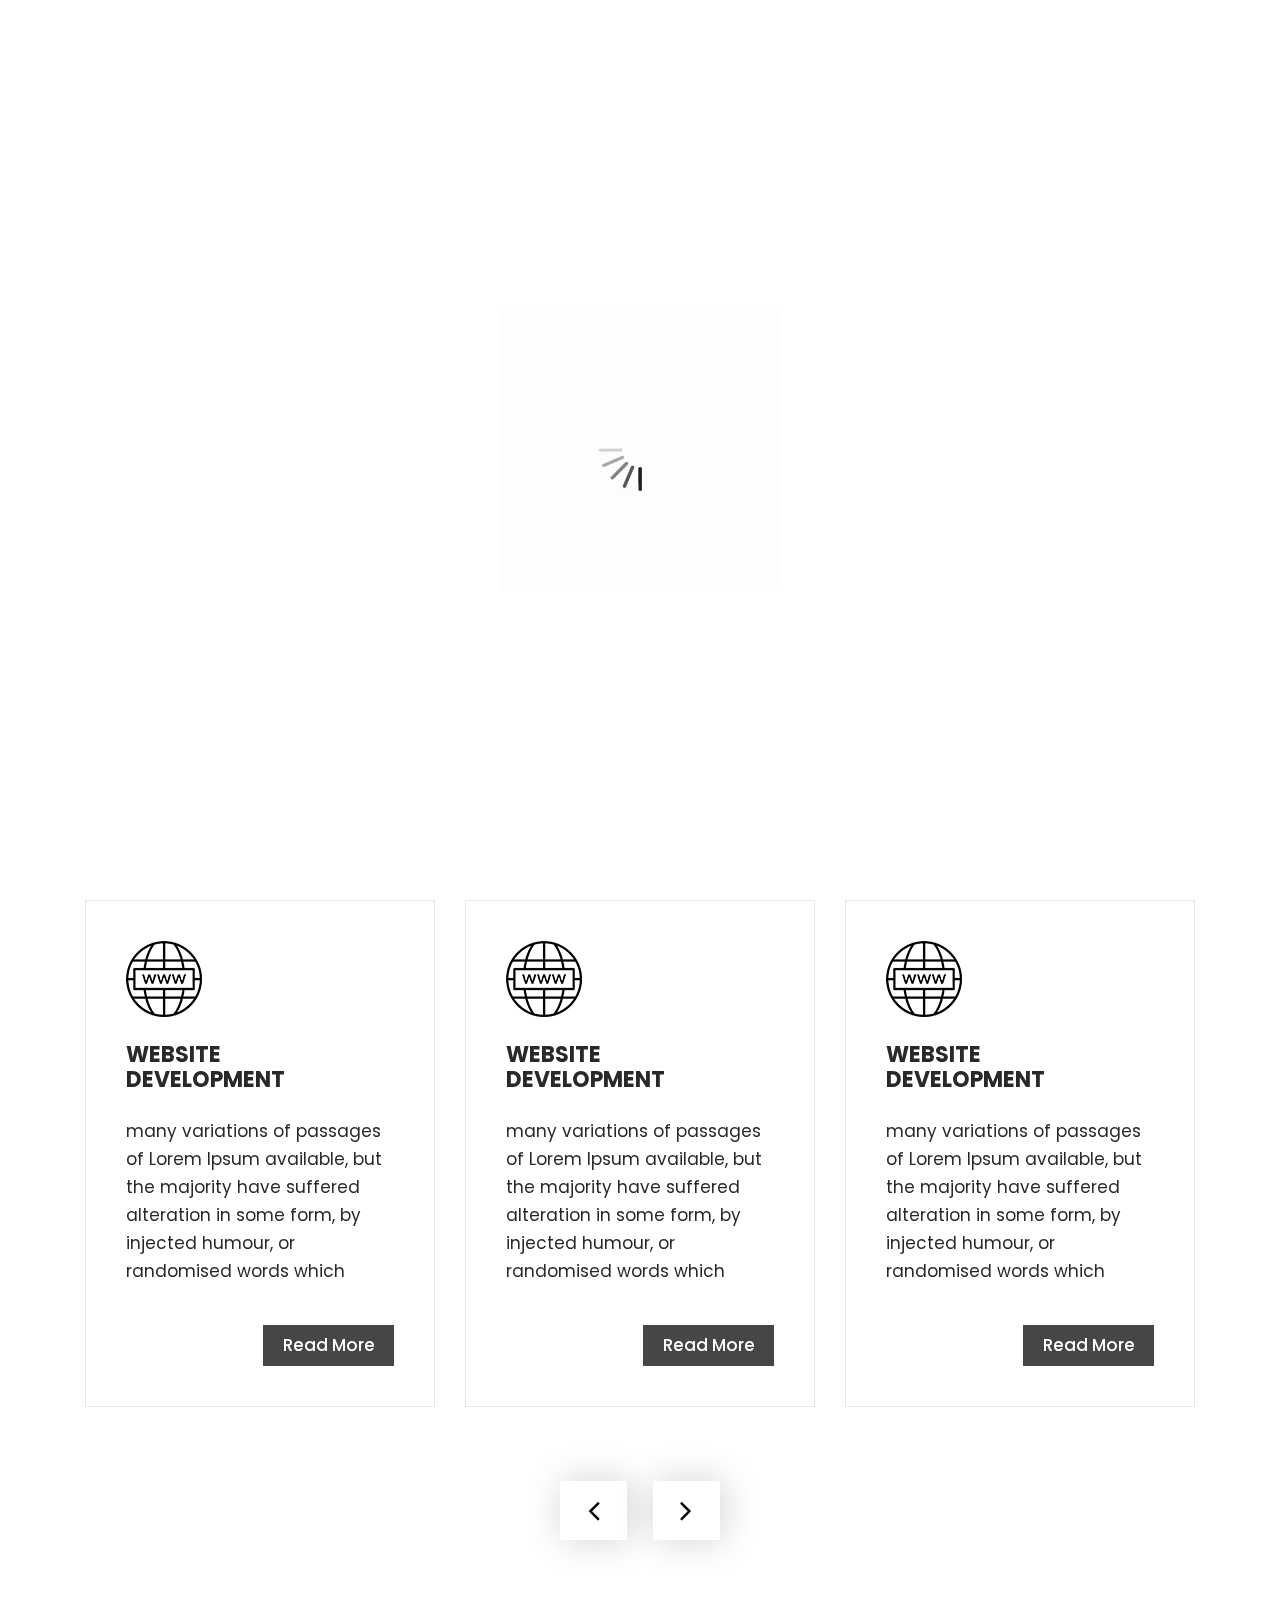
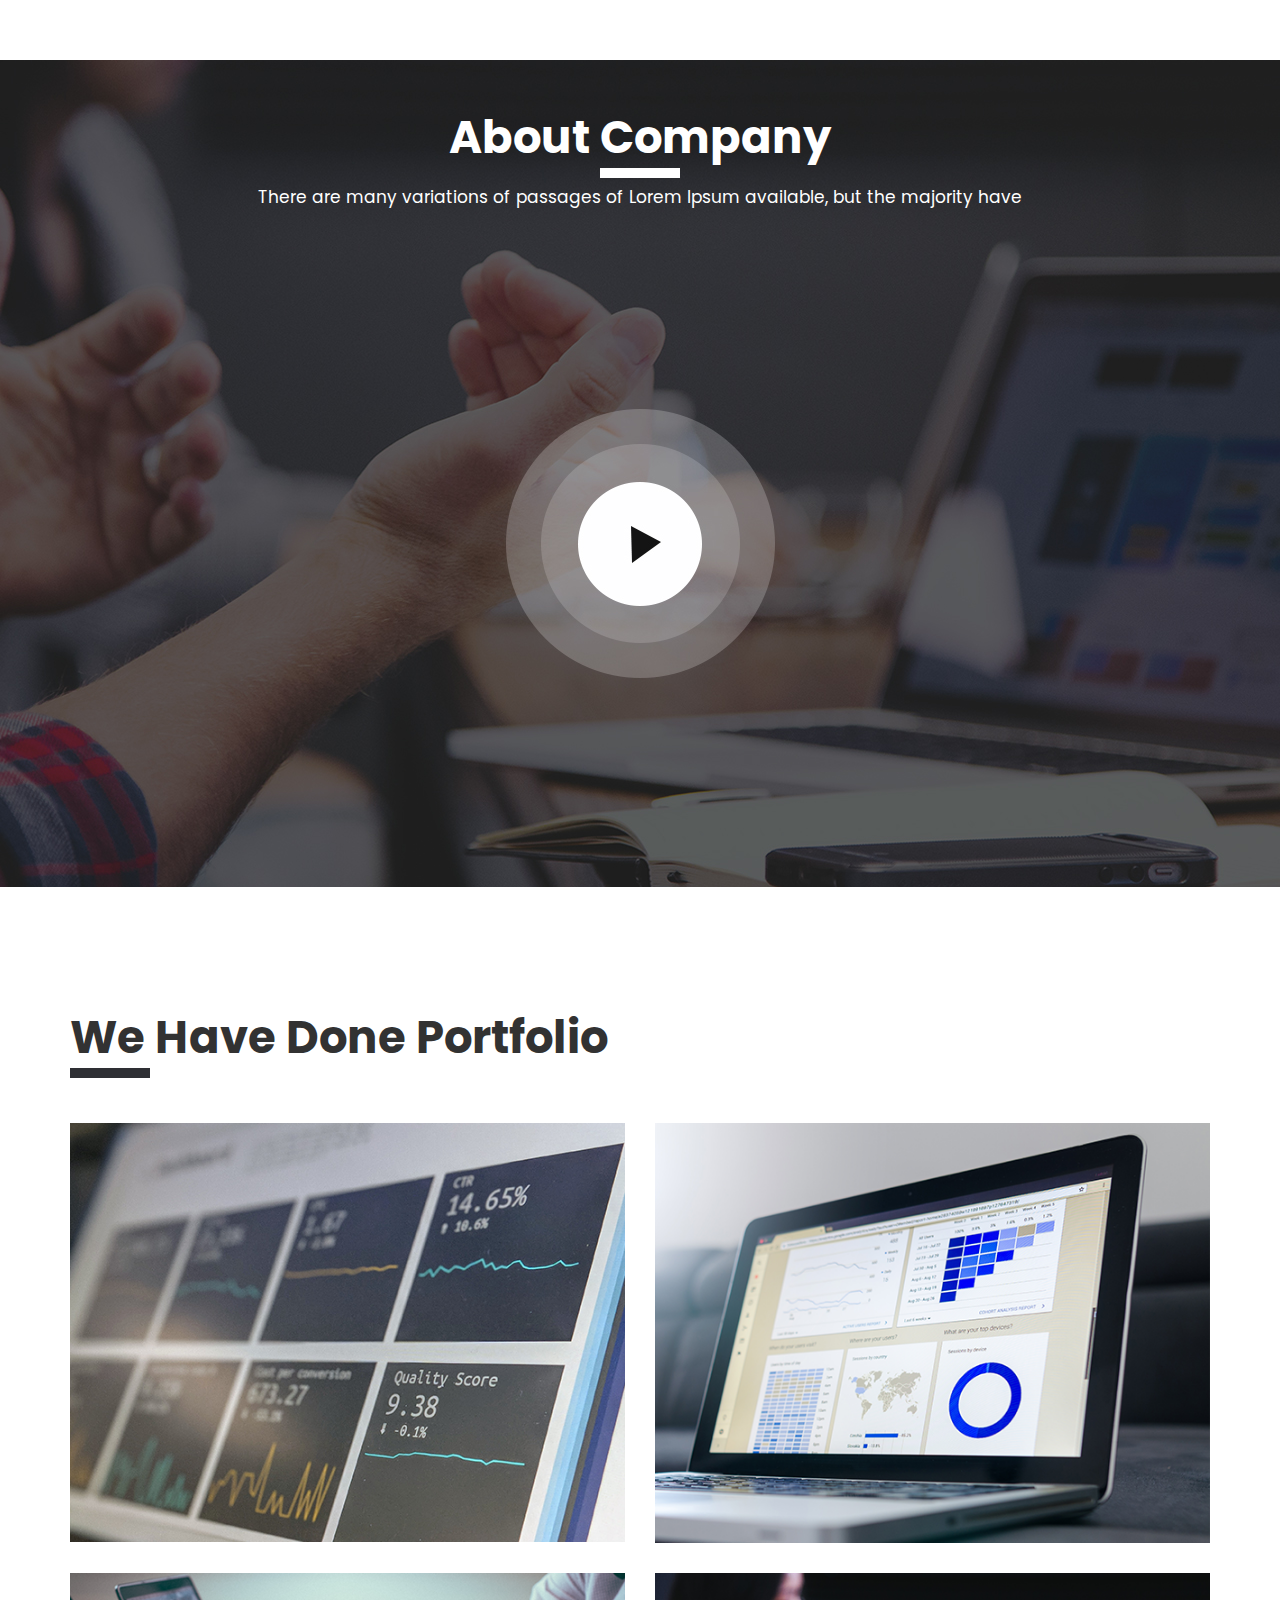
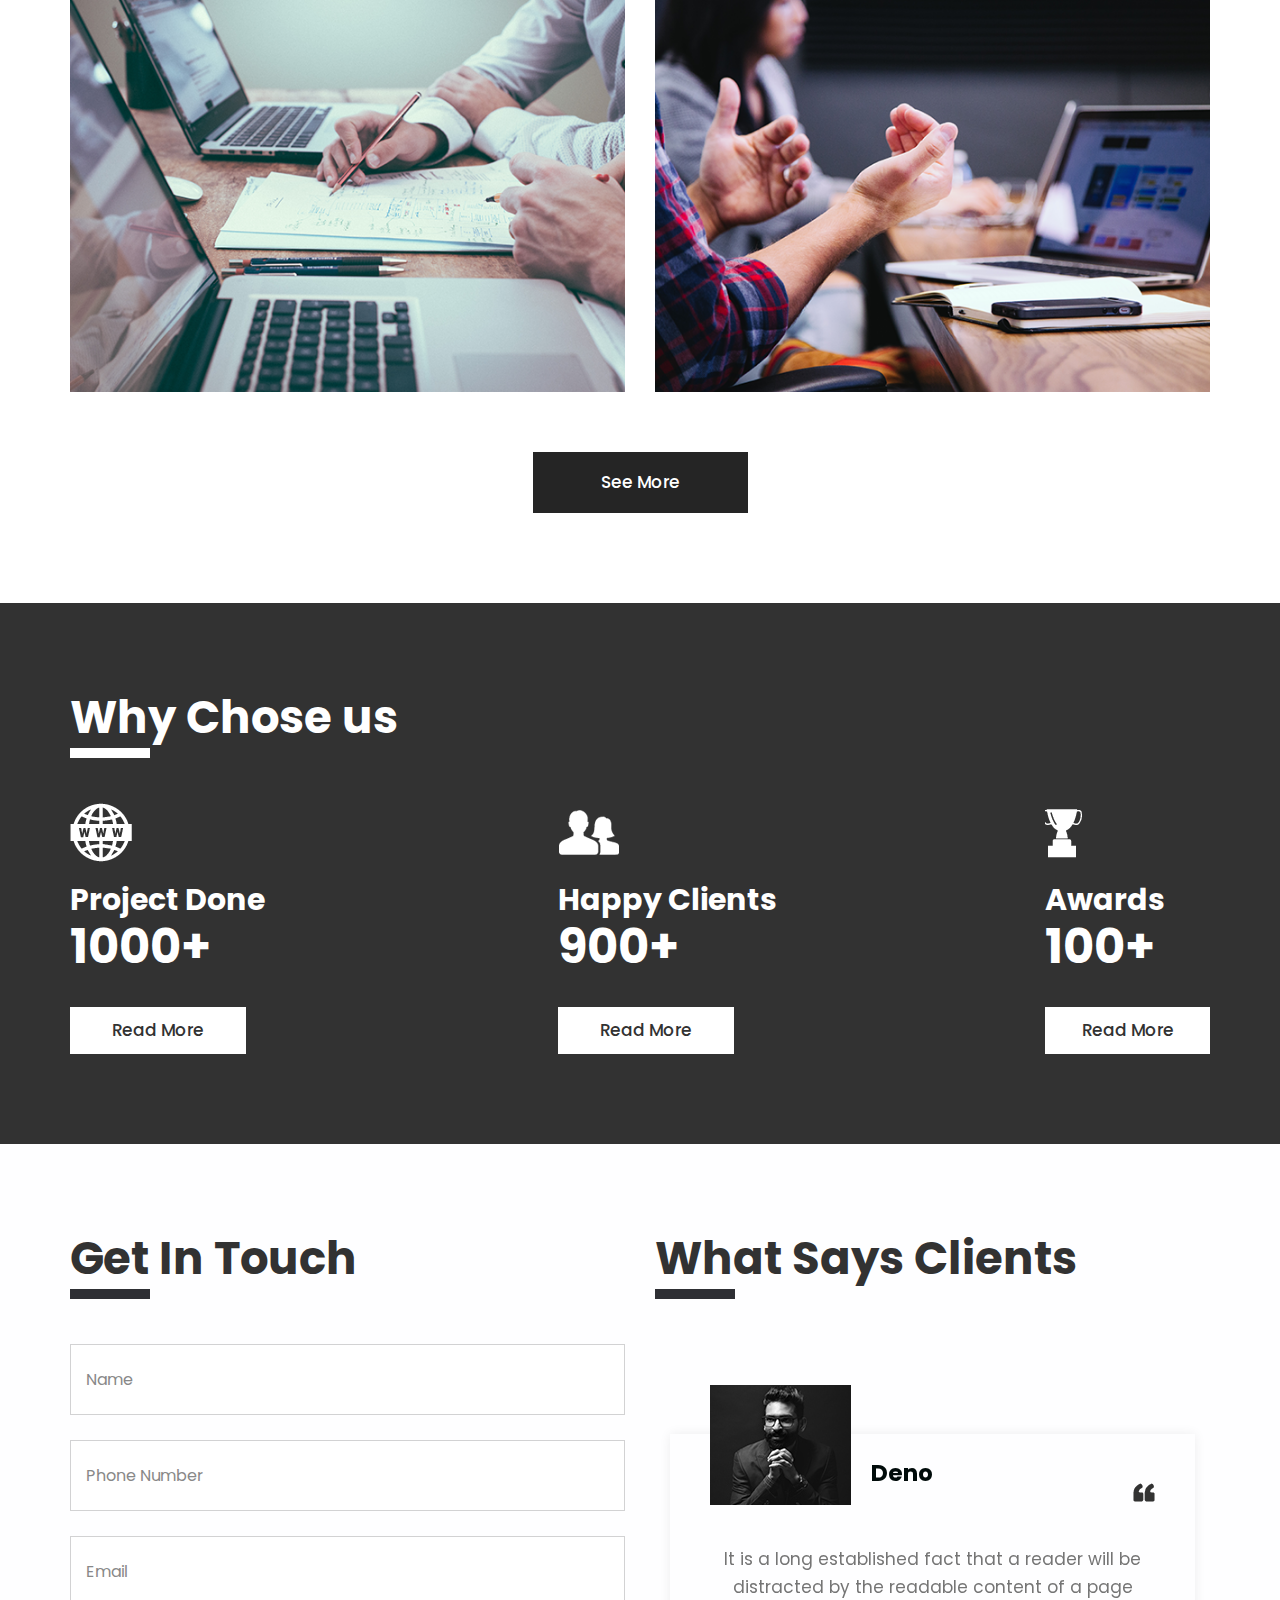
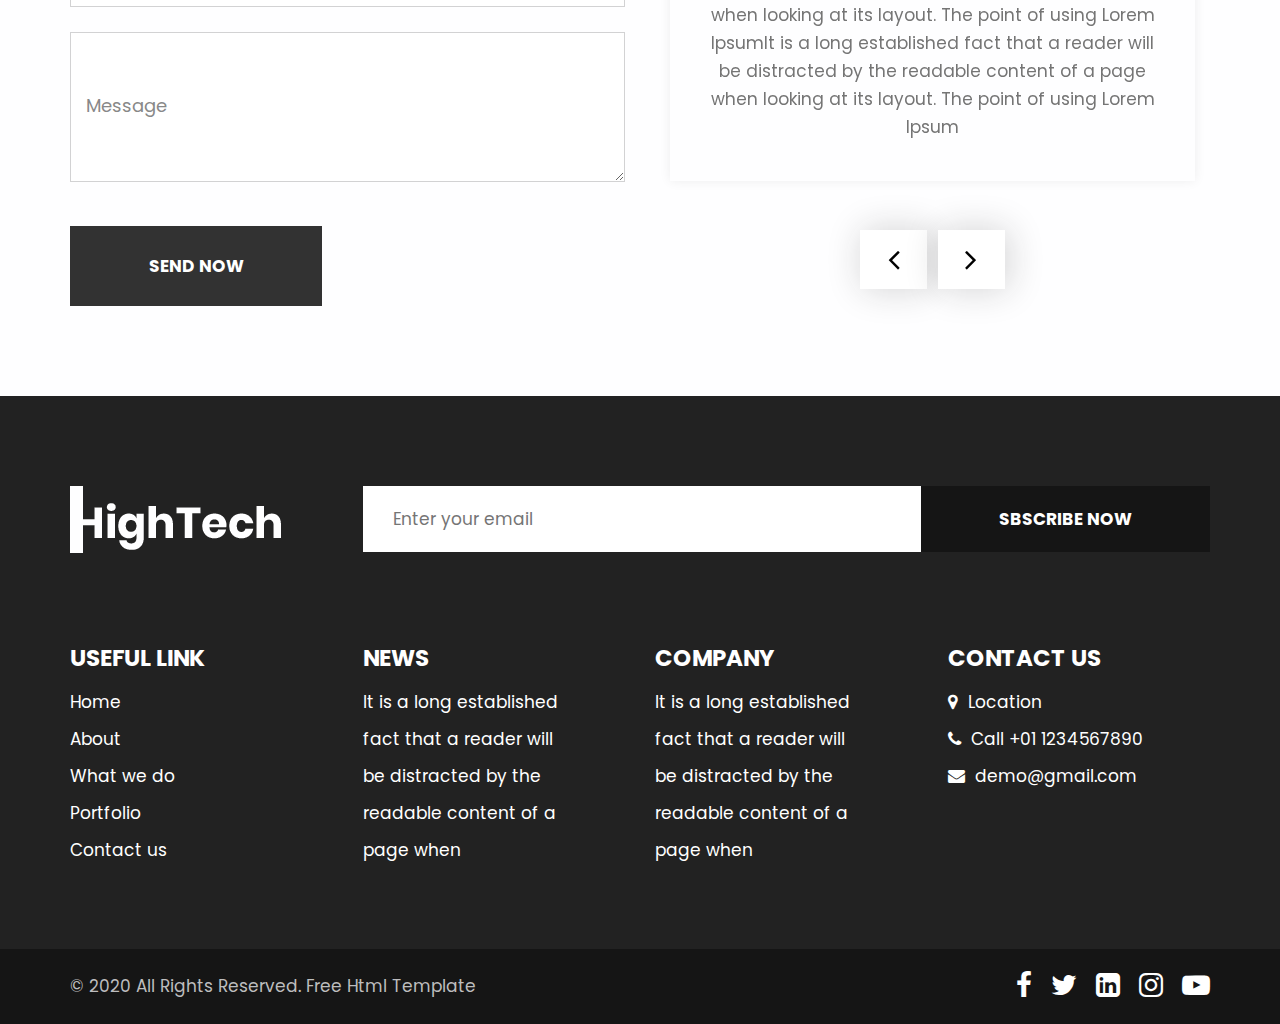
<file: index.html>
<!DOCTYPE html>
<html lang="en">
   <head>
      <!-- basic -->
      <meta charset="utf-8">
      <meta http-equiv="X-UA-Compatible" content="IE=edge">
      <!-- mobile metas -->
      <meta name="viewport" content="width=device-width, initial-scale=1">
      <meta name="viewport" content="initial-scale=1, maximum-scale=1">
      <!-- site metas -->
      <title>hightech</title>
      <meta name="keywords" content="">
      <meta name="description" content="">
      <meta name="author" content="">
      <!-- bootstrap css -->
      <link rel="stylesheet" href="css/bootstrap.min.css">
      <!-- style css -->
      <link rel="stylesheet" href="css/style.css">
      <!-- responsive-->
      <link rel="stylesheet" href="css/responsive.css">
      <!-- awesome fontfamily -->
      <link rel="stylesheet" href="https://cdnjs.cloudflare.com/ajax/libs/font-awesome/4.7.0/css/font-awesome.min.css">
      <!--[if lt IE 9]>
      <script src="https://oss.maxcdn.com/html5shiv/3.7.3/html5shiv.min.js"></script>
      <script src="https://oss.maxcdn.com/respond/1.4.2/respond.min.js"></script><![endif]-->
   </head>
   <!-- body -->
   <body class="main-layout">
      <!-- loader  -->
      <div class="loader_bg">
         <div class="loader"><img src="images/loading.gif" alt="" /></div>
      </div>
      <!-- end loader -->
      <!-- header -->
      <header>
         <div class="header">
            <div class="container-fluid">
               <div class="row d_flex">
                  <div class=" col-md-2 col-sm-3 col logo_section">
                     <div class="full">
                        <div class="center-desk">
                           <div class="logo">
                              <a href="index.html"><img src="images/logo.png" alt="#" /></a>
                           </div>
                        </div>
                     </div>
                  </div>
                  <div class="col-md-8 col-sm-9">
                     <nav class="navigation navbar navbar-expand-md navbar-dark ">
                        <button class="navbar-toggler" type="button" data-toggle="collapse" data-target="#navbarsExample04" aria-controls="navbarsExample04" aria-expanded="false" aria-label="Toggle navigation">
                        <span class="navbar-toggler-icon"></span>
                        </button>
                        <div class="collapse navbar-collapse" id="navbarsExample04">
                           <ul class="navbar-nav mr-auto">
                              <li class="nav-item active">
                                 <a class="nav-link" href="index.html">Home</a>
                              </li>
                              <li class="nav-item">
                                 <a class="nav-link" href="about.html">About</a>
                              </li>
                              <li class="nav-item">
                                 <a class="nav-link" href="we_do.html">What we do</a>
                              </li>
                              <li class="nav-item">
                                 <a class="nav-link" href="portfolio.html">Portfolio </a>
                              </li>
                              <li class="nav-item">
                                 <a class="nav-link" href="contact.html">Contact Us</a>
                              </li>
                           </ul>
                        </div>
                     </nav>
                  </div>
                  <div class="col-md-2 d_none">
                     <ul class="email text_align_right">
                        <li> <a href="Javascript:void(0)"> Login </a></li>
                        <li> <a href="Javascript:void(0)"> <i class="fa fa-search" style="cursor: pointer;" aria-hidden="true"> </i></a> </li>
                     </ul>
                  </div>
               </div>
            </div>
         </div>
      </header>
      <!-- end header -->
      <!-- start slider section -->
      <div id="top_section" class=" banner_main">
         <div class="container">
            <div class="row">
               <div class="col-md-12">
                  <div id="myCarousel" class="carousel slide" data-ride="carousel">
                     <ol class="carousel-indicators">
                        <li data-target="#myCarousel" data-slide-to="0" class="active"></li>
                        <li data-target="#myCarousel" data-slide-to="1"></li>
                        <li data-target="#myCarousel" data-slide-to="2"></li>
                        <li data-target="#myCarousel" data-slide-to="3"></li>
                     </ol>
                     <div class="carousel-inner">
                        <div class="carousel-item active">
                           <div class="container-fluid">
                              <div class="carousel-caption relative">
                                 <div class="bluid">
                                    <h1>Creative  <br>Work Idea </h1>
                                    <p>There are many variations of passages of Lorem Ipsum <br>available, but the majority have suffered alteration
                                    </p>
                                    <a class="read_more" href="about.html">About Company </a><a class="read_more" href="contact.html">Contact </a>
                                 </div>
                              </div>
                           </div>
                        </div>
                        <div class="carousel-item">
                           <div class="container-fluid">
                              <div class="carousel-caption relative">
                                 <div class="bluid">
                                    <h1>Creative  <br>Work Idea </h1>
                                    <p>There are many variations of passages of Lorem Ipsum <br>available, but the majority have suffered alteration
                                    </p>
                                    <a class="read_more" href="about.html">About Company </a><a class="read_more" href="contact.html">Contact </a>
                                 </div>
                              </div>
                           </div>
                        </div>
                        <div class="carousel-item">
                           <div class="container-fluid">
                              <div class="carousel-caption relative">
                                 <div class="bluid">
                                    <h1>Creative  <br>Work Idea </h1>
                                    <p>There are many variations of passages of Lorem Ipsum <br>available, but the majority have suffered alteration
                                    </p>
                                    <a class="read_more" href="about.html">About Company </a><a class="read_more" href="contact.html">Contact </a>
                                 </div>
                              </div>
                           </div>
                        </div>
                        <div class="carousel-item">
                           <div class="container-fluid">
                              <div class="carousel-caption relative">
                                 <div class="bluid">
                                    <h1>Creative  <br>Work Idea </h1>
                                    <p>There are many variations of passages of Lorem Ipsum <br>available, but the majority have suffered alteration
                                    </p>
                                    <a class="read_more" href="about.html">About Company </a><a class="read_more" href="contact.html">Contact </a>
                                 </div>
                              </div>
                           </div>
                        </div>
                     </div>
                     <a class="carousel-control-prev" href="#myCarousel" role="button" data-slide="prev">
                     <i class="fa fa-angle-left" aria-hidden="true"></i>
                     <span class="sr-only">Previous</span>
                     </a>
                     <a class="carousel-control-next" href="#myCarousel" role="button" data-slide="next">
                     <i class="fa fa-angle-right" aria-hidden="true"></i>
                     <span class="sr-only">Next</span>
                     </a>
                  </div>
               </div>
            </div>
         </div>
      </div>
      <!-- end slider section -->
      <!-- we_do -->
      <div class="we_do">
         <div class="container">
            <div class="row">
               <div class="col-md-12">
                  <div class="titlepage text_align_center">
                     <h2>What we do </h2>
                  </div>
               </div>
            </div>
            <div class="row">
               <div class="col-md-12">
                  <div id="we1" class="carousel slide" data-ride="carousel">
                     <ol class="carousel-indicators">
                        <li data-target="#we1" data-slide-to="0" class="active"></li>
                        <li data-target="#we1" data-slide-to="1"></li>
                        <li data-target="#we1" data-slide-to="2"></li>
                        <li data-target="#we1" data-slide-to="3"></li>
                     </ol>
                     <div class="carousel-inner">
                        <div class="carousel-item active">
                           <div class="container-fluid">
                              <div class="carousel-caption we1_do">
                                 <div class="row">
                                    <div class="col-md-4">
                                       <div id="bo_ho" class="we_box text_align_left">
                                          <i><img src="images/we1.png" alt="#"/></i>
                                          <h3>website <br>development</h3>
                                          <p>many variations of passages of Lorem Ipsum available, but the majority have suffered alteration in some form, by injected humour, or randomised words which
                                          </p>
                                          <a class="read_more" href="we_do">Read More</a>
                                       </div>
                                    </div>
                                    <div class="col-md-4">
                                       <div id="bo_ho" class="we_box text_align_left">
                                          <i><img src="images/we1.png" alt="#"/></i>
                                          <h3>website <br>development</h3>
                                          <p>many variations of passages of Lorem Ipsum available, but the majority have suffered alteration in some form, by injected humour, or randomised words which
                                          </p>
                                          <a class="read_more" href="we_do">Read More</a>
                                       </div>
                                    </div>
                                    <div class="col-md-4">
                                       <div id="bo_ho" class="we_box text_align_left">
                                          <i><img src="images/we1.png" alt="#"/></i>
                                          <h3>website <br>development</h3>
                                          <p>many variations of passages of Lorem Ipsum available, but the majority have suffered alteration in some form, by injected humour, or randomised words which
                                          </p>
                                          <a class="read_more" href="we_do">Read More</a>
                                       </div>
                                    </div>
                                 </div>
                              </div>
                           </div>
                        </div>
                        <div class="carousel-item">
                           <div class="container-fluid">
                              <div class="carousel-caption we1_do">
                                 <div class="row">
                                    <div class="col-md-4">
                                       <div id="bo_ho" class="we_box text_align_left">
                                          <i><img src="images/we1.png" alt="#"/></i>
                                          <h3>website <br>development</h3>
                                          <p>many variations of passages of Lorem Ipsum available, but the majority have suffered alteration in some form, by injected humour, or randomised words which
                                          </p>
                                          <a class="read_more" href="we_do">Read More</a>
                                       </div>
                                    </div>
                                    <div class="col-md-4">
                                       <div id="bo_ho" class="we_box text_align_left">
                                          <i><img src="images/we2.png" alt="#"/></i>
                                          <h3>App <br>development</h3>
                                          <p>many variations of passages of Lorem Ipsum available, but the majority have suffered alteration in some form, by injected humour, or randomised words which
                                          </p>
                                          <a class="read_more" href="we_do">Read More</a>
                                       </div>
                                    </div>
                                    <div class="col-md-4">
                                       <div id="bo_ho" class="we_box text_align_left">
                                          <i><img src="images/we3.png" alt="#"/></i>
                                          <h3>website <br>design</h3>
                                          <p>many variations of passages of Lorem Ipsum available, but the majority have suffered alteration in some form, by injected humour, or randomised words which
                                          </p>
                                          <a class="read_more" href="we_do">Read More</a>
                                       </div>
                                    </div>
                                 </div>
                              </div>
                           </div>
                        </div>
                        <div class="carousel-item">
                           <div class="container-fluid">
                              <div class="carousel-caption we1_do">
                                 <div class="row">
                                    <div class="col-md-4">
                                       <div id="bo_ho" class="we_box text_align_left">
                                          <i><img src="images/we1.png" alt="#"/></i>
                                          <h3>website <br>development</h3>
                                          <p>many variations of passages of Lorem Ipsum available, but the majority have suffered alteration in some form, by injected humour, or randomised words which
                                          </p>
                                          <a class="read_more" href="we_do">Read More</a>
                                       </div>
                                    </div>
                                    <div class="col-md-4">
                                       <div id="bo_ho" class="we_box text_align_left">
                                          <i><img src="images/we1.png" alt="#"/></i>
                                          <h3>website <br>development</h3>
                                          <p>many variations of passages of Lorem Ipsum available, but the majority have suffered alteration in some form, by injected humour, or randomised words which
                                          </p>
                                          <a class="read_more" href="we_do">Read More</a>
                                       </div>
                                    </div>
                                    <div class="col-md-4">
                                       <div id="bo_ho" class="we_box text_align_left">
                                          <i><img src="images/we1.png" alt="#"/></i>
                                          <h3>website <br>development</h3>
                                          <p>many variations of passages of Lorem Ipsum available, but the majority have suffered alteration in some form, by injected humour, or randomised words which
                                          </p>
                                          <a class="read_more" href="we_do">Read More</a>
                                       </div>
                                    </div>
                                 </div>
                              </div>
                           </div>
                        </div>
                     </div>
                     <a class="carousel-control-prev" href="#we1" role="button" data-slide="prev">
                     <i class="fa fa-angle-left" aria-hidden="true"></i>
                     <span class="sr-only">Previous</span>
                     </a>
                     <a class="carousel-control-next" href="#we1" role="button" data-slide="next">
                     <i class="fa fa-angle-right" aria-hidden="true"></i>
                     <span class="sr-only">Next</span>
                     </a>
                  </div>
               </div>
            </div>
         </div>
      </div>
      <!-- end we_do -->
      <!-- about -->
      <div class="about">
         <div class="container">
            <div class="row">
               <div class="col-md-12">
                  <div class="titlepage text_align_center">
                     <h2>About Company</h2>
                     <p>There are many variations of passages of Lorem Ipsum available, but the majority have </p>
                  </div>
               </div>
            </div>
         </div>
      </div>
      <!-- end about -->
      <!-- portfolio -->
      <div class="portfolio">
         <div class="container">
            <div class="row">
               <div class="col-md-12">
                  <div class="titlepage text_align_left">
                     <h2>We Have Done Portfolio  </h2>
                  </div>
               </div>
            </div>
            <div class="row">
               <div class="col-md-6">
                  <div id="ho_nf" class="portfolio_main text_align_left">
                     <figure>
                        <img src="images/prot1.png" alt="#"/>
                        <div class="portfolio_text">
                           <div class="li_icon">
                              <a href="Javascript:void(0)"><i class="fa fa-search" aria-hidden="true"></i></a>
                              <a href="Javascript:void(0)"><i class="fa fa-link" aria-hidden="true"></i></a>
                           </div>
                           <h3>Carrency Dashbord</h3>
                           <p>There are many variations of passages of Lorem Ipsum available, but the majoraity have suffered alteration in some form, by injected humour, or randomised words which don't look even slightly believable</p>
                        </div>
                     </figure>
                  </div>
               </div>
               <div class="col-md-6">
                  <div id="ho_nf" class="portfolio_main text_align_left">
                     <figure>
                        <img src="images/prot2.png" alt="#"/>
                        <div class="portfolio_text">
                           <div class="li_icon">
                              <a href="Javascript:void(0)"><i class="fa fa-search" aria-hidden="true"></i></a>
                              <a href="Javascript:void(0)"><i class="fa fa-link" aria-hidden="true"></i></a>
                           </div>
                           <h3>Carrency Dashbord</h3>
                           <p>There are many variations of passages of Lorem Ipsum available, but the majoraity have suffered alteration in some form, by injected humour, or randomised words which don't look even slightly believable</p>
                        </div>
                     </figure>
                  </div>
               </div>
               <div class="col-md-6">
                  <div id="ho_nf" class="portfolio_main text_align_left">
                     <figure>
                        <img src="images/prot3.png" alt="#"/>
                        <div class="portfolio_text">
                           <div class="li_icon">
                              <a href="Javascript:void(0)"><i class="fa fa-search" aria-hidden="true"></i></a>
                              <a href="Javascript:void(0)"><i class="fa fa-link" aria-hidden="true"></i></a>
                           </div>
                           <h3>Carrency Dashbord</h3>
                           <p>There are many variations of passages of Lorem Ipsum available, but the majoraity have suffered alteration in some form, by injected humour, or randomised words which don't look even slightly believable</p>
                        </div>
                     </figure>
                  </div>
               </div>
               <div class="col-md-6">
                  <div id="ho_nf" class="portfolio_main text_align_left">
                     <figure>
                        <img src="images/prot4.png" alt="#"/>
                        <div class="portfolio_text">
                           <div class="li_icon">
                              <a href="Javascript:void(0)"><i class="fa fa-search" aria-hidden="true"></i></a>
                              <a href="Javascript:void(0)"><i class="fa fa-link" aria-hidden="true"></i></a>
                           </div>
                           <h3>Carrency Dashbord</h3>
                           <p>There are many variations of passages of Lorem Ipsum available, but the majoraity have suffered alteration in some form, by injected humour, or randomised words which don't look even slightly believable</p>
                        </div>
                     </figure>
                  </div>
               </div>
               <div class="col-md-12">
                  <a class="read_more" href="portfolio.html">See More</a>
               </div>
            </div>
         </div>
      </div>
      <!-- end portfolio -->
      <!-- chose -->
      <div class="chose">
         <div class="container">
            <div class="row d_flex">
               <div class="col-md-12">
                  <div class="titlepage text_align_left">
                     <h2>Why Chose us</h2>
                  </div>
               </div>
               <div class="col-lg-5 col-md-4">
                  <div class="chose_box">
                     <i><img src="images/chose1.png" alt="#"/></i>
                     <h3>Project Done </h3>
                     <strong>1000+</strong>
                     <a class="read_more" href="Javascript:void(0)">Read More</a>
                  </div>
               </div>
               <div class="col-lg-5 col-md-4">
                  <div class="chose_box">
                     <i><img src="images/chose2.png" alt="#"/></i>
                     <h3>Happy Clients </h3>
                     <strong>900+</strong>
                     <a class="read_more" href="Javascript:void(0)">Read More</a>
                  </div>
               </div>
               <div class="col-lg-2 col-md-4">
                  <div class="chose_box">
                     <i><img src="images/chose3.png" alt="#"/></i>
                     <h3>Awards</h3>
                     <strong>100+</strong>
                     <a class="read_more" href="Javascript:void(0)">Read More</a>
                  </div>
               </div>
            </div>
         </div>
      </div>
      <!-- end chose -->
      <!-- contact -->
      <div class="contact">
         <div class="container">
            <div class="row ">
               <div class="col-md-6">
                  <div class="titlepage text_align_left">
                     <h2>Get In Touch</h2>
                  </div>
                  <form id="request" class="main_form">
                     <div class="row">
                        <div class="col-md-12">
                           <input class="contactus" placeholder="Name" type="type" name=" Name"> 
                        </div>
                        <div class="col-md-12">
                           <input class="contactus" placeholder="Phone Number" type="type" name="Phone Number">                          
                        </div>
                        <div class="col-md-12">
                           <input class="contactus" placeholder="Email" type="type" name="Email">                          
                        </div>
                        <div class="col-md-12">
                           <textarea class="textarea" placeholder="Message" type="type" Message="Name"></textarea>
                        </div>
                        <div class="col-md-12">
                           <button class="send_btn">Send Now</button>
                        </div>
                     </div>
                  </form>
               </div>
               <div class="col-md-6">
                  <div class="titlepage text_align_left">
                     <h2>What Says Clients</h2>
                  </div>
                  <div id="clientsl" class="carousel slide our_clientsl" data-ride="carousel">
                     <ol class="carousel-indicators">
                        <li data-target="#clientsl" data-slide-to="0" class="active"></li>
                        <li data-target="#clientsl" data-slide-to="1"></li>
                        <li data-target="#clientsl" data-slide-to="2"></li>
                     </ol>
                     <div class="carousel-inner">
                        <div class="carousel-item active">
                           <div class="container">
                              <div class="carousel-caption posi_in">
                                 <div class="clientsl_text">
                                    <i><img src="images/clint.jpg" alt="#"/></i>
                                    <h3>Deno <img src="images/icon.png" alt="#"/></h3>
                                    <p>It is a long established fact that a reader will be distracted by the readable content of a page when looking at its layout. The point of using Lorem IpsumIt is a long established fact that a reader will be distracted by the readable content of a page when looking at its layout. The point of using Lorem Ipsum</p>
                                 </div>
                              </div>
                           </div>
                        </div>
                        <div class="carousel-item">
                           <div class="container">
                              <div class="carousel-caption posi_in">
                                 <div class="clientsl_text">
                                    <i><img src="images/clint.jpg" alt="#"/></i>
                                    <h3>Deno <img src="images/icon.png" alt="#"/></h3>
                                    <p>It is a long established fact that a reader will be distracted by the readable content of a page when looking at its layout. The point of using Lorem IpsumIt is a long established fact that a reader will be distracted by the readable content of a page when looking at its layout. The point of using Lorem Ipsum</p>
                                 </div>
                              </div>
                           </div>
                        </div>
                        <div class="carousel-item">
                           <div class="container">
                              <div class="carousel-caption posi_in">
                                 <div class="clientsl_text">
                                    <i><img src="images/clint.jpg" alt="#"/></i>
                                    <h3>Deno <img src="images/icon.png" alt="#"/></h3>
                                    <p>It is a long established fact that a reader will be distracted by the readable content of a page when looking at its layout. The point of using Lorem IpsumIt is a long established fact that a reader will be distracted by the readable content of a page when looking at its layout. The point of using Lorem Ipsum</p>
                                 </div>
                              </div>
                           </div>
                        </div>
                     </div>
                     <a class="carousel-control-prev" href="#clientsl" role="button" data-slide="prev">
                     <i class="fa fa-angle-left" aria-hidden="true"></i>
                     <span class="sr-only">Previous</span>
                     </a>
                     <a class="carousel-control-next" href="#clientsl" role="button" data-slide="next">
                     <i class="fa fa-angle-right" aria-hidden="true"></i>
                     <span class="sr-only">Next</span>
                     </a>
                  </div>
               </div>
            </div>
         </div>
      </div>
      <!-- contact -->
      <!-- footer -->
      <footer>
         <div class="footer">
            <div class="container">
               <div class="row">
                  <div class="col-md-3">
                     <a class="logo_footer" href="index.html"><img src="images/logo_footer.png" alt="#" /></a>
                  </div>
                  <div class="col-md-9">
                     <form class="newslatter_form">
                        <input class="ente" placeholder="Enter your email" type="text" name="Enter your email">
                        <button class="subs_btn">Sbscribe Now</button>
                     </form>
                  </div>
                  <div class="col-md-3 col-sm-6"
                  >
                     <div class="Informa helpful">
                        <h3>Useful  Link</h3>
                        <ul>
                           <li><a href="index.html">Home</a></li>
                           <li><a href="about.html">About</a></li>
                           <li><a href="we_do.html">What we do</a></li>
                           <li><a href="portfolio.html">Portfolio</a></li>
                           <li><a href="contact.html">Contact us</a></li>
                        </ul>
                     </div>
                  </div>
                  <div class="col-md-3 col-sm-6">
                     <div class="Informa">
                        <h3>News</h3>
                        <ul>
                           <li>It is a long established                            
                           </li>
                           <li>fact that a reader will                           
                           </li>
                           <li>be distracted by the                           
                           </li>
                           <li>readable content of a                              
                           </li>
                           <li>page when                          
                           </li>
                        </ul>
                     </div>
                  </div>
                  <div class="col-md-3 col-sm-6">
                     <div class="Informa">
                        <h3>company</h3>
                        <ul>
                           <li>It is a long established                             
                           </li>
                           <li>fact that a reader will                            
                           </li>
                           <li>be distracted by the                          
                           </li>
                           <li>readable content of a                              
                           </li>
                           <li>page when                          
                           </li>
                        </ul>
                     </div>
                  </div>
                  <div class="col-md-3 col-sm-6">
                     <div class="Informa conta">
                        <h3>contact Us</h3>
                        <ul>
                           <li> <a href="Javascript:void(0)"> <i class="fa fa-map-marker" aria-hidden="true"></i> Location
                              </a>
                           </li>
                           <li> <a href="Javascript:void(0)"><i class="fa fa-phone" aria-hidden="true"></i> Call +01 1234567890
                              </a>
                           </li>
                           <li> <a href="Javascript:void(0)"> <i class="fa fa-envelope" aria-hidden="true"></i> demo@gmail.com
                              </a>
                           </li>
                        </ul>
                     </div>
                  </div>
               </div>
            </div>
            <div class="copyright text_align_left">
               <div class="container">
                  <div class="row d_flex">
                     <div class="col-md-6">
                        <p>© 2020 All Rights Reserved.  <a href="https://html.design/"> Free Html Template</a></p>
                     </div>
                     <div class="col-md-6">
                        <ul class="social_icon text_align_center">
                           <li> <a href="Javascript:void(0)"><i class="fa fa-facebook-f"></i></a></li>
                           <li> <a href="Javascript:void(0)"><i class="fa fa-twitter"></i></a></li>
                           <li> <a href="Javascript:void(0)"><i class="fa fa-linkedin-square" aria-hidden="true"></i></a></li>
                           <li> <a href="Javascript:void(0)"><i class="fa fa-instagram" aria-hidden="true"></i></a></li>
                           <li> <a href="Javascript:void(0)"><i class="fa fa-youtube-play" aria-hidden="true"></i></a></li>
                        </ul>
                     </div>
                  </div>
               </div>
            </div>
         </div>
      </footer>
      <!-- end footer -->
      <!-- Javascript files-->
      <script src="js/jquery.min.js"></script>
      <script src="js/bootstrap.bundle.min.js"></script>
      <script src="js/jquery-3.0.0.min.js"></script>
      <script src="js/custom.js"></script>
   </body>
</html>
</file>
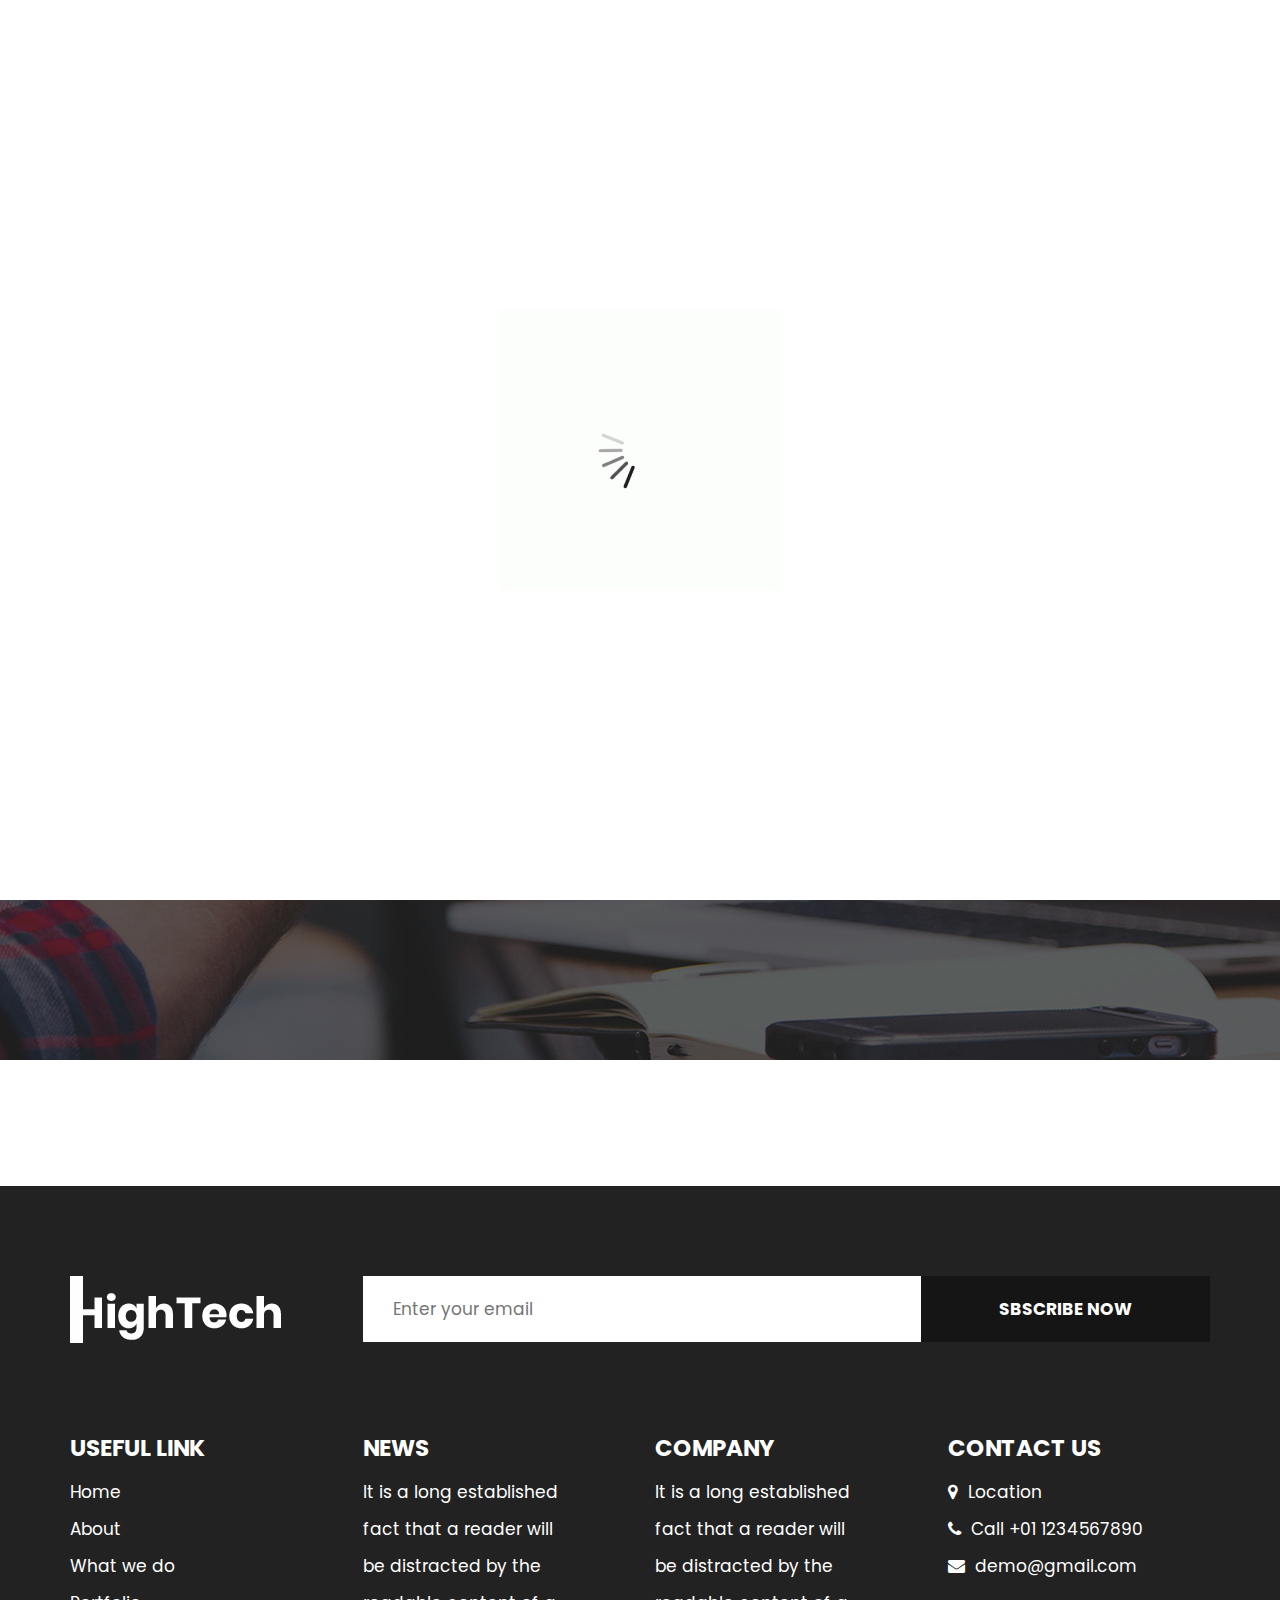
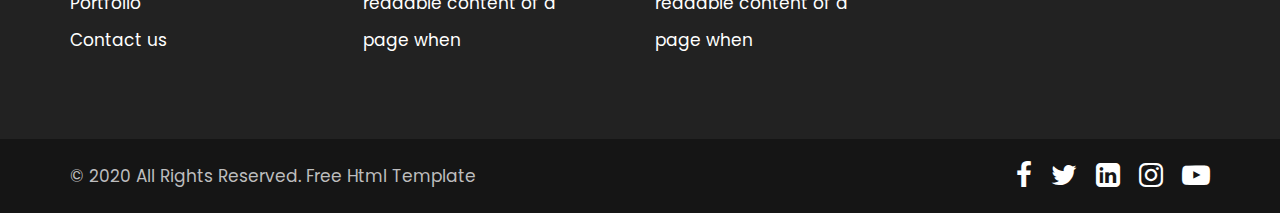
<file: about.html>
<!DOCTYPE html>
<html lang="en">
   <head>
      <!-- basic -->
      <meta charset="utf-8">
      <meta http-equiv="X-UA-Compatible" content="IE=edge">
      <!-- mobile metas -->
      <meta name="viewport" content="width=device-width, initial-scale=1">
      <meta name="viewport" content="initial-scale=1, maximum-scale=1">
      <!-- site metas -->
      <title>hightech</title>
      <meta name="keywords" content="">
      <meta name="description" content="">
      <meta name="author" content="">
      <!-- bootstrap css -->
      <link rel="stylesheet" href="css/bootstrap.min.css">
      <!-- style css -->
      <link rel="stylesheet" href="css/style.css">
      <!-- responsive-->
      <link rel="stylesheet" href="css/responsive.css">
      <!-- awesome fontfamily -->
      <link rel="stylesheet" href="https://cdnjs.cloudflare.com/ajax/libs/font-awesome/4.7.0/css/font-awesome.min.css">
      <!--[if lt IE 9]>
      <script src="https://oss.maxcdn.com/html5shiv/3.7.3/html5shiv.min.js"></script>
      <script src="https://oss.maxcdn.com/respond/1.4.2/respond.min.js"></script><![endif]-->
   </head>
   <!-- body -->
   <body class="main-layout inner_page">
      <!-- loader  -->
      <div class="loader_bg">
         <div class="loader"><img src="images/loading.gif" alt="" /></div>
      </div>
      <!-- end loader -->
      <!-- header -->
      <header>
         <div class="header">
            <div class="container-fluid">
               <div class="row d_flex">
                  <div class=" col-md-2 col-sm-3 col logo_section">
                     <div class="full">
                        <div class="center-desk">
                           <div class="logo">
                              <a href="index.html"><img src="images/logo.png" alt="#" /></a>
                           </div>
                        </div>
                     </div>
                  </div>
                  <div class="col-md-8 col-sm-9">
                     <nav class="navigation navbar navbar-expand-md navbar-dark ">
                        <button class="navbar-toggler" type="button" data-toggle="collapse" data-target="#navbarsExample04" aria-controls="navbarsExample04" aria-expanded="false" aria-label="Toggle navigation">
                        <span class="navbar-toggler-icon"></span>
                        </button>
                        <div class="collapse navbar-collapse" id="navbarsExample04">
                           <ul class="navbar-nav mr-auto">
                              <li class="nav-item">
                                 <a class="nav-link" href="index.html">Home</a>
                              </li>
                              <li class="nav-item active">
                                 <a class="nav-link" href="about.html">About</a>
                              </li>
                              <li class="nav-item">
                                 <a class="nav-link" href="we_do.html">What we do</a>
                              </li>
                              <li class="nav-item">
                                 <a class="nav-link" href="portfolio.html">Portfolio </a>
                              </li>
                              <li class="nav-item">
                                 <a class="nav-link" href="contact.html">Contact Us</a>
                              </li>
                           </ul>
                        </div>
                     </nav>
                  </div>
                  <div class="col-md-2 d_none">
                     <ul class="email text_align_right">
                        <li> <a href="Javascript:void(0)"> Login </a></li>
                        <li> <a href="Javascript:void(0)"> <i class="fa fa-search" style="cursor: pointer;" aria-hidden="true"> </i></a> </li>
                     </ul>
                  </div>
               </div>
            </div>
         </div>
      </header>
      <!-- end header -->
      <!-- about -->
      <div class="about">
         <div class="container">
            <div class="row">
               <div class="col-md-12">
                  <div class="titlepage text_align_center">
                     <h2>About Company</h2>
                     <p>There are many variations of passages of Lorem Ipsum available, but the majority have </p>
                  </div>
               </div>
            </div>
         </div>
      </div>
      <!-- end about -->
      <!-- footer -->
      <footer>
         <div class="footer">
            <div class="container">
               <div class="row">
                  <div class="col-md-3">
                     <a class="logo_footer" href="index.html"><img src="images/logo_footer.png" alt="#" /></a>
                  </div>
                  <div class="col-md-9">
                     <form class="newslatter_form">
                        <input class="ente" placeholder="Enter your email" type="text" name="Enter your email">
                        <button class="subs_btn">Sbscribe Now</button>
                     </form>
                  </div>
                  <div class="col-md-3 col-sm-6">
                     <div class="Informa helpful">
                        <h3>Useful  Link</h3>
                        <ul>
                           <li><a href="index.html">Home</a></li>
                           <li><a href="about.html">About</a></li>
                           <li><a href="we_do.html">What we do</a></li>
                           <li><a href="portfolio.html">Portfolio</a></li>
                           <li><a href="contact.html">Contact us</a></li>
                        </ul>
                     </div>
                  </div>
                  <div class="col-md-3 col-sm-6">
                     <div class="Informa">
                        <h3>News</h3>
                        <ul>
                           <li>It is a long established                            
                           </li>
                           <li>fact that a reader will                           
                           </li>
                           <li>be distracted by the                           
                           </li>
                           <li>readable content of a                              
                           </li>
                           <li>page when                          
                           </li>
                        </ul>
                     </div>
                  </div>
                  <div class="col-md-3 col-sm-6">
                     <div class="Informa">
                        <h3>company</h3>
                        <ul>
                           <li>It is a long established                             
                           </li>
                           <li>fact that a reader will                            
                           </li>
                           <li>be distracted by the                          
                           </li>
                           <li>readable content of a                              
                           </li>
                           <li>page when                          
                           </li>
                        </ul>
                     </div>
                  </div>
                  <div class="col-md-3 col-sm-6">
                     <div class="Informa conta">
                        <h3>contact Us</h3>
                        <ul>
                           <li> <a href="Javascript:void(0)"> <i class="fa fa-map-marker" aria-hidden="true"></i> Location
                              </a>
                           </li>
                           <li> <a href="Javascript:void(0)"><i class="fa fa-phone" aria-hidden="true"></i> Call +01 1234567890
                              </a>
                           </li>
                           <li> <a href="Javascript:void(0)"> <i class="fa fa-envelope" aria-hidden="true"></i> demo@gmail.com
                              </a>
                           </li>
                        </ul>
                     </div>
                  </div>
               </div>
            </div>
            <div class="copyright text_align_left">
               <div class="container">
                  <div class="row d_flex">
                     <div class="col-md-6">
                        <p>© 2020 All Rights Reserved.  <a href="https://html.design/"> Free Html Template</a></p>
                     </div>
                     <div class="col-md-6">
                        <ul class="social_icon text_align_center">
                           <li> <a href="Javascript:void(0)"><i class="fa fa-facebook-f"></i></a></li>
                           <li> <a href="Javascript:void(0)"><i class="fa fa-twitter"></i></a></li>
                           <li> <a href="Javascript:void(0)"><i class="fa fa-linkedin-square" aria-hidden="true"></i></a></li>
                           <li> <a href="Javascript:void(0)"><i class="fa fa-instagram" aria-hidden="true"></i></a></li>
                           <li> <a href="Javascript:void(0)"><i class="fa fa-youtube-play" aria-hidden="true"></i></a></li>
                        </ul>
                     </div>
                  </div>
               </div>
            </div>
         </div>
      </footer>
      <!-- end footer -->
      <!-- Javascript files-->
      <script src="js/jquery.min.js"></script>
      <script src="js/bootstrap.bundle.min.js"></script>
      <script src="js/jquery-3.0.0.min.js"></script>
      <script src="js/custom.js"></script>
   </body>
</html>
</file>
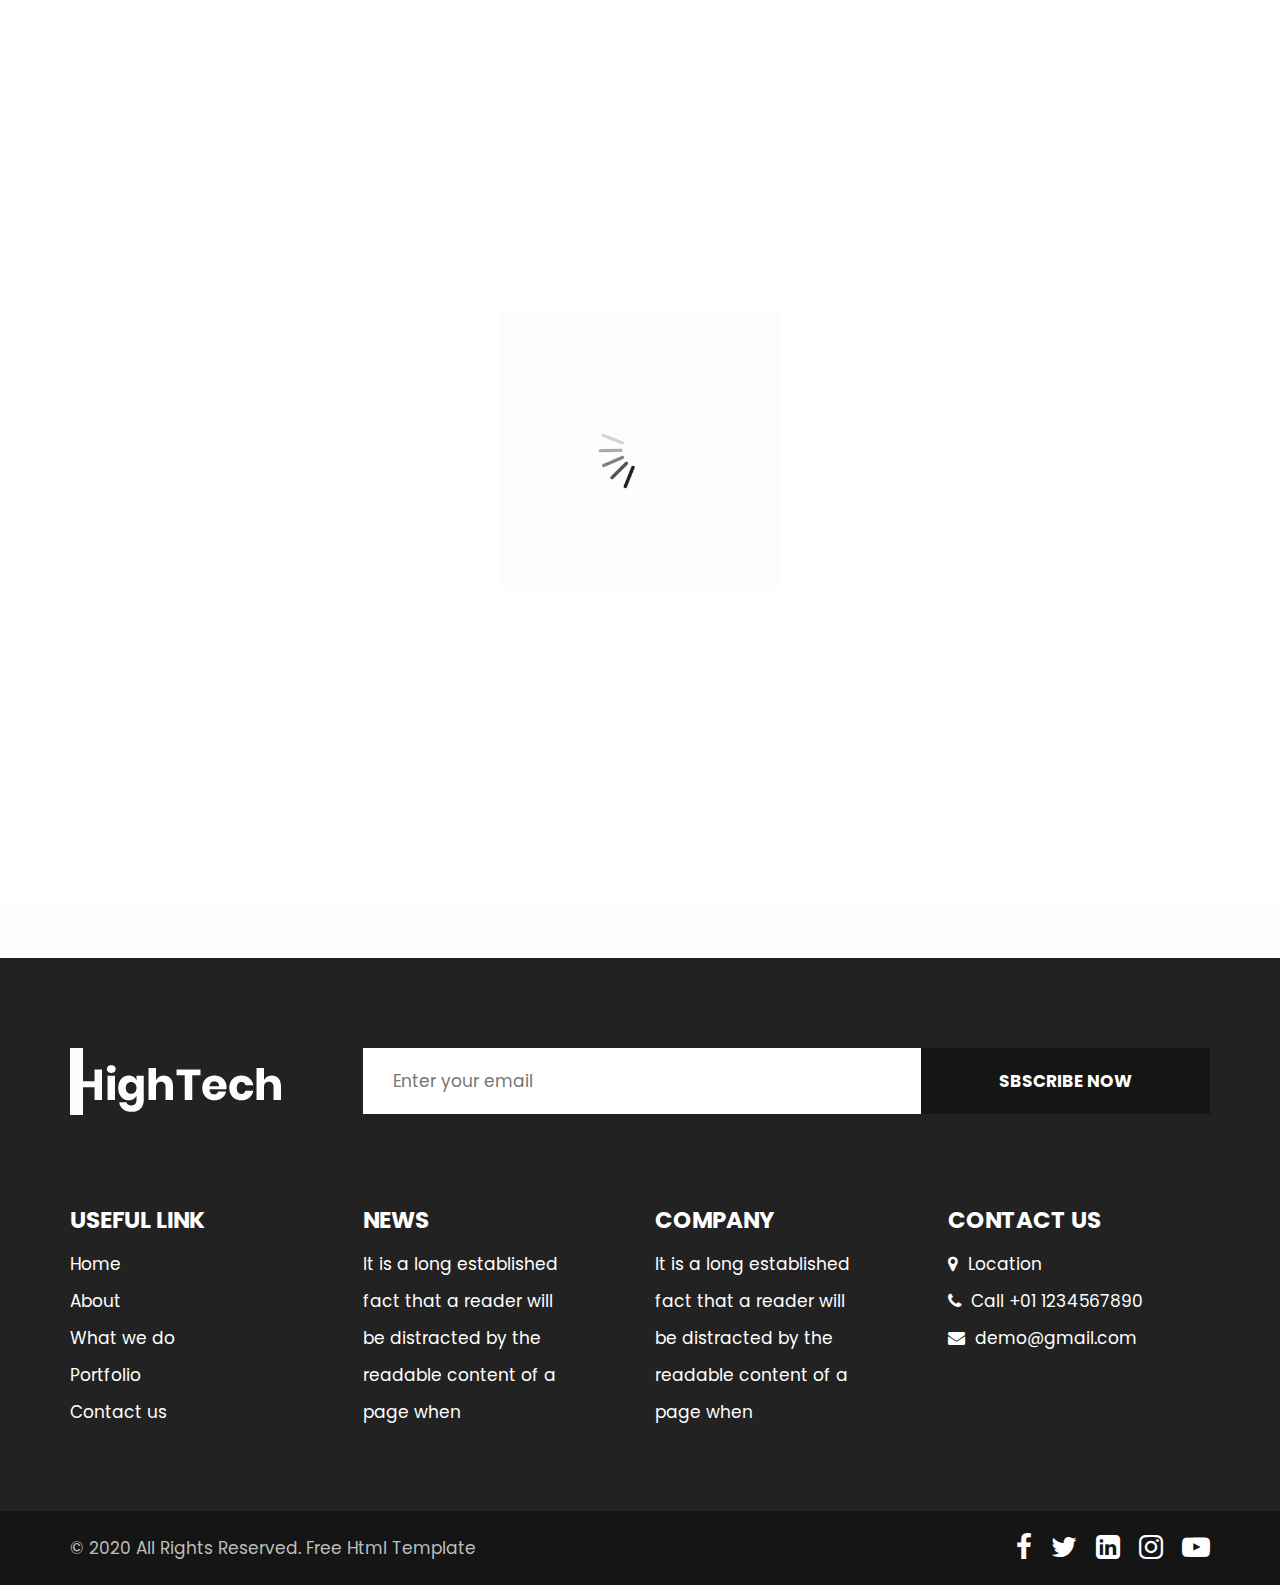
<file: contact.html>
<!DOCTYPE html>
<html lang="en">
   <head>
      <!-- basic -->
      <meta charset="utf-8">
      <meta http-equiv="X-UA-Compatible" content="IE=edge">
      <!-- mobile metas -->
      <meta name="viewport" content="width=device-width, initial-scale=1">
      <meta name="viewport" content="initial-scale=1, maximum-scale=1">
      <!-- site metas -->
      <title>hightech</title>
      <meta name="keywords" content="">
      <meta name="description" content="">
      <meta name="author" content="">
      <!-- bootstrap css -->
      <link rel="stylesheet" href="css/bootstrap.min.css">
      <!-- style css -->
      <link rel="stylesheet" href="css/style.css">
      <!-- responsive-->
      <link rel="stylesheet" href="css/responsive.css">
      <!-- awesome fontfamily -->
      <link rel="stylesheet" href="https://cdnjs.cloudflare.com/ajax/libs/font-awesome/4.7.0/css/font-awesome.min.css">
      <!--[if lt IE 9]>
      <script src="https://oss.maxcdn.com/html5shiv/3.7.3/html5shiv.min.js"></script>
      <script src="https://oss.maxcdn.com/respond/1.4.2/respond.min.js"></script><![endif]-->
   </head>
   <!-- body -->
   <body class="main-layout inner_page">
      <!-- loader  -->
      <div class="loader_bg">
         <div class="loader"><img src="images/loading.gif" alt="" /></div>
      </div>
      <!-- end loader -->
      <!-- header -->
      <header>
         <div class="header">
            <div class="container-fluid">
               <div class="row d_flex">
                  <div class=" col-md-2 col-sm-3 col logo_section">
                     <div class="full">
                        <div class="center-desk">
                           <div class="logo">
                              <a href="index.html"><img src="images/logo.png" alt="#" /></a>
                           </div>
                        </div>
                     </div>
                  </div>
                  <div class="col-md-8 col-sm-9">
                     <nav class="navigation navbar navbar-expand-md navbar-dark ">
                        <button class="navbar-toggler" type="button" data-toggle="collapse" data-target="#navbarsExample04" aria-controls="navbarsExample04" aria-expanded="false" aria-label="Toggle navigation">
                        <span class="navbar-toggler-icon"></span>
                        </button>
                        <div class="collapse navbar-collapse" id="navbarsExample04">
                           <ul class="navbar-nav mr-auto">
                              <li class="nav-item">
                                 <a class="nav-link" href="index.html">Home</a>
                              </li>
                              <li class="nav-item">
                                 <a class="nav-link" href="about.html">About</a>
                              </li>
                              <li class="nav-item">
                                 <a class="nav-link" href="we_do.html">What we do</a>
                              </li>
                              <li class="nav-item">
                                 <a class="nav-link" href="portfolio.html">Portfolio </a>
                              </li>
                              <li class="nav-item active">
                                 <a class="nav-link" href="contact.html">Contact Us</a>
                              </li>
                           </ul>
                        </div>
                     </nav>
                  </div>
                  <div class="col-md-2 d_none">
                     <ul class="email text_align_right">
                        <li> <a href="Javascript:void(0)"> Login </a></li>
                        <li> <a href="Javascript:void(0)"> <i class="fa fa-search" style="cursor: pointer;" aria-hidden="true"> </i></a> </li>
                     </ul>
                  </div>
               </div>
            </div>
         </div>
      </header>
      <!-- end header -->
      <!-- contact -->
      <div class="contact">
         <div class="container">
            <div class="row ">
               <div class="col-md-8 offset-md-2">
                  <div class="titlepage text_align_left">
                     <h2>Get In Touch</h2>
                  </div>
                  <form id="request" class="main_form">
                     <div class="row">
                        <div class="col-md-12">
                           <input class="contactus" placeholder="Name" type="type" name=" Name"> 
                        </div>
                        <div class="col-md-12">
                           <input class="contactus" placeholder="Phone Number" type="type" name="Phone Number">                          
                        </div>
                        <div class="col-md-12">
                           <input class="contactus" placeholder="Email" type="type" name="Email">                          
                        </div>
                        <div class="col-md-12">
                           <textarea class="textarea" placeholder="Message" type="type" Message="Name"></textarea>
                        </div>
                        <div class="col-md-12">
                           <button class="send_btn">Send Now</button>
                        </div>
                     </div>
                  </form>
               </div>
            </div>
         </div>
      </div>
      <!-- contact -->
      <!-- footer -->
      <footer>
         <div class="footer">
            <div class="container">
               <div class="row">
                  <div class="col-md-3">
                     <a class="logo_footer" href="index.html"><img src="images/logo_footer.png" alt="#" /></a>
                  </div>
                  <div class="col-md-9">
                     <form class="newslatter_form">
                        <input class="ente" placeholder="Enter your email" type="text" name="Enter your email">
                        <button class="subs_btn">Sbscribe Now</button>
                     </form>
                  </div>
                  <div class="col-md-3 col-sm-6">
                     <div class="Informa helpful">
                        <h3>Useful  Link</h3>
                        <ul>
                           <li><a href="index.html">Home</a></li>
                           <li><a href="about.html">About</a></li>
                           <li><a href="we_do.html">What we do</a></li>
                           <li><a href="portfolio.html">Portfolio</a></li>
                           <li><a href="contact.html">Contact us</a></li>
                        </ul>
                     </div>
                  </div>
                  <div class="col-md-3 col-sm-6">
                     <div class="Informa">
                        <h3>News</h3>
                        <ul>
                           <li>It is a long established                            
                           </li>
                           <li>fact that a reader will                           
                           </li>
                           <li>be distracted by the                           
                           </li>
                           <li>readable content of a                              
                           </li>
                           <li>page when                          
                           </li>
                        </ul>
                     </div>
                  </div>
                  <div class="col-md-3 col-sm-6">
                     <div class="Informa">
                        <h3>company</h3>
                        <ul>
                           <li>It is a long established                             
                           </li>
                           <li>fact that a reader will                            
                           </li>
                           <li>be distracted by the                          
                           </li>
                           <li>readable content of a                              
                           </li>
                           <li>page when                          
                           </li>
                        </ul>
                     </div>
                  </div>
                  <div class="col-md-3 col-sm-6">
                     <div class="Informa conta">
                        <h3>contact Us</h3>
                        <ul>
                           <li> <a href="Javascript:void(0)"> <i class="fa fa-map-marker" aria-hidden="true"></i> Location
                              </a>
                           </li>
                           <li> <a href="Javascript:void(0)"><i class="fa fa-phone" aria-hidden="true"></i> Call +01 1234567890
                              </a>
                           </li>
                           <li> <a href="Javascript:void(0)"> <i class="fa fa-envelope" aria-hidden="true"></i> demo@gmail.com
                              </a>
                           </li>
                        </ul>
                     </div>
                  </div>
               </div>
            </div>
            <div class="copyright text_align_left">
               <div class="container">
                  <div class="row d_flex">
                     <div class="col-md-6">
                        <p>© 2020 All Rights Reserved.  <a href="https://html.design/"> Free Html Template</a></p>
                     </div>
                     <div class="col-md-6">
                        <ul class="social_icon text_align_center">
                           <li> <a href="Javascript:void(0)"><i class="fa fa-facebook-f"></i></a></li>
                           <li> <a href="Javascript:void(0)"><i class="fa fa-twitter"></i></a></li>
                           <li> <a href="Javascript:void(0)"><i class="fa fa-linkedin-square" aria-hidden="true"></i></a></li>
                           <li> <a href="Javascript:void(0)"><i class="fa fa-instagram" aria-hidden="true"></i></a></li>
                           <li> <a href="Javascript:void(0)"><i class="fa fa-youtube-play" aria-hidden="true"></i></a></li>
                        </ul>
                     </div>
                  </div>
               </div>
            </div>
         </div>
      </footer>
      <!-- end footer -->
      <!-- Javascript files-->
      <script src="js/jquery.min.js"></script>
      <script src="js/bootstrap.bundle.min.js"></script>
      <script src="js/jquery-3.0.0.min.js"></script>
      <script src="js/custom.js"></script>
   </body>
</html>
</file>
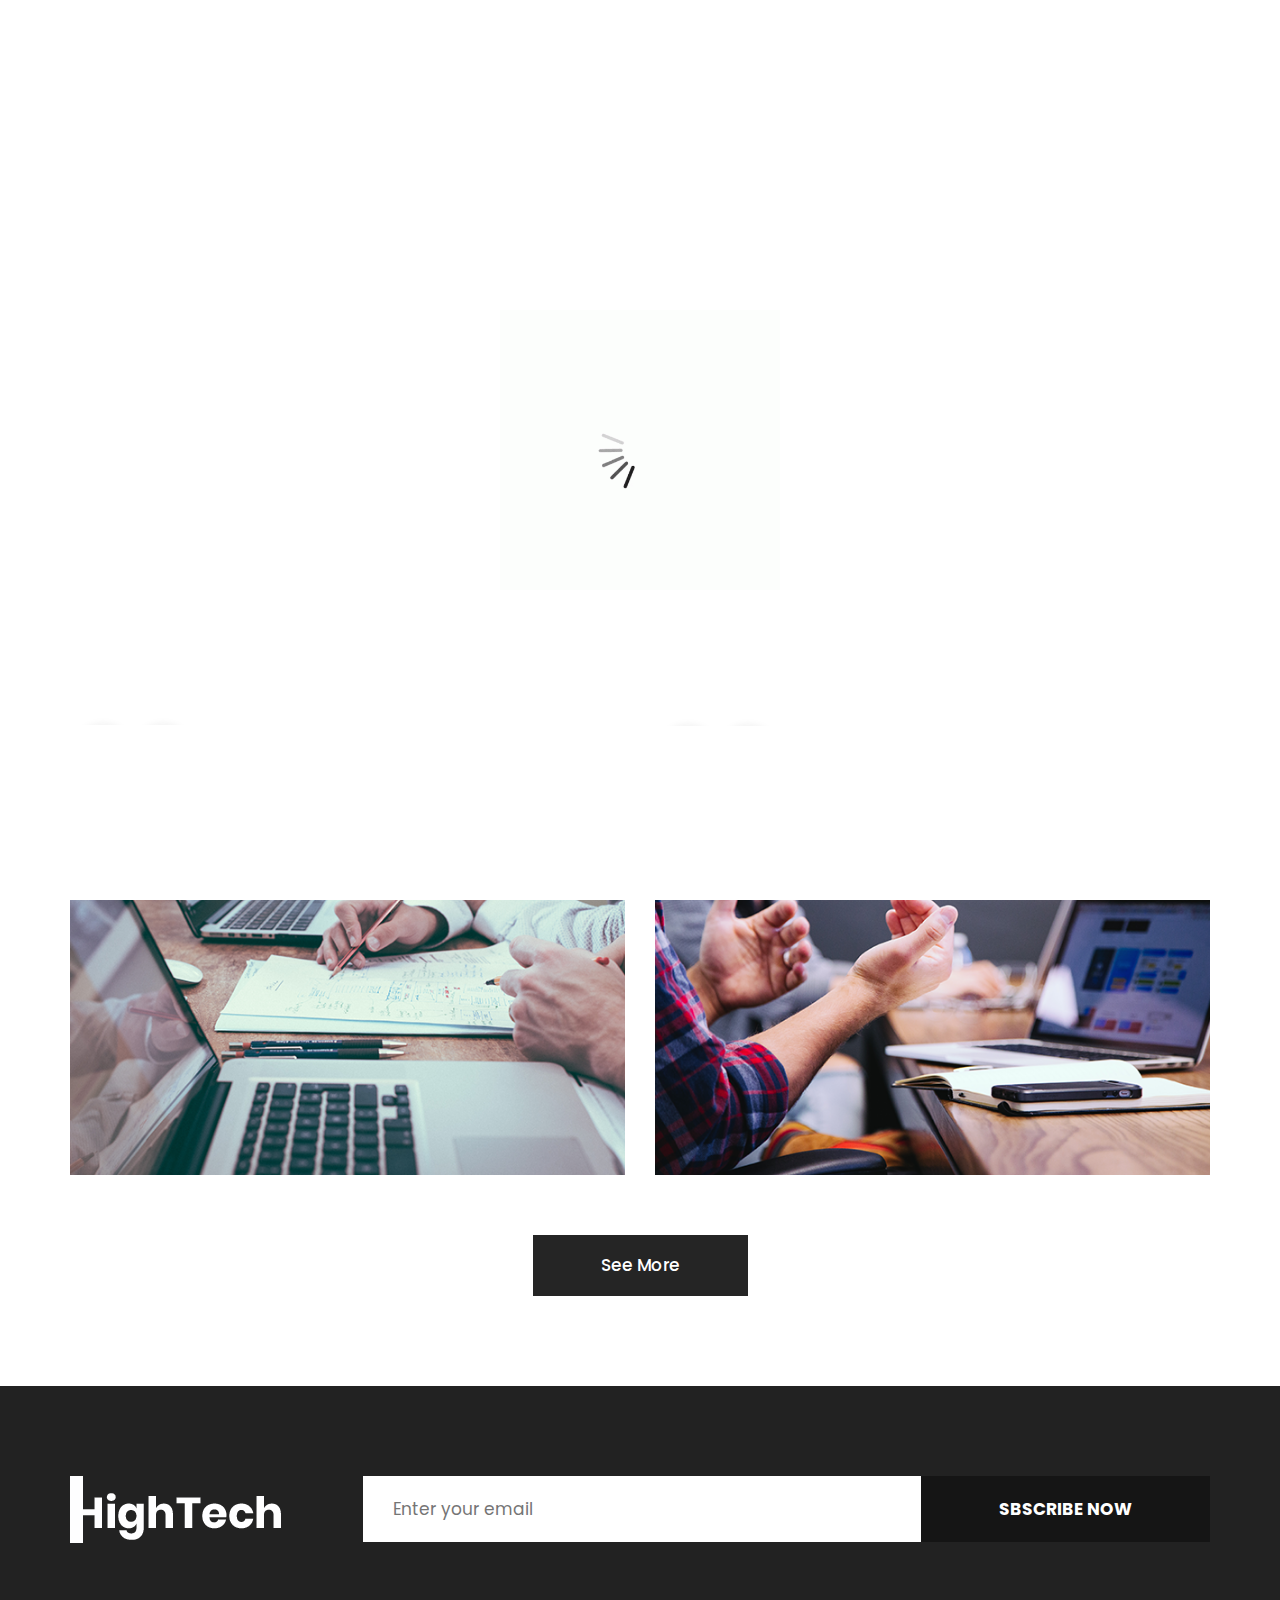
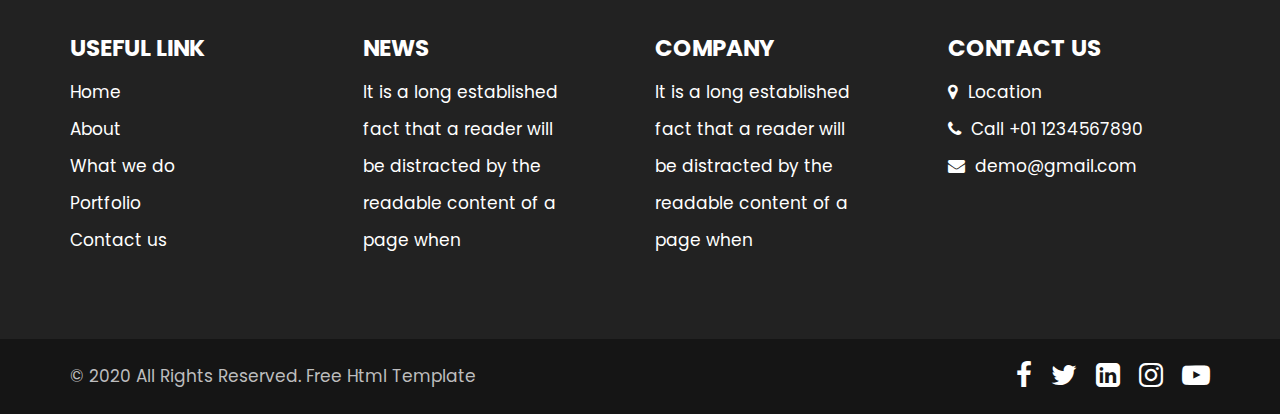
<file: portfolio.html>
<!DOCTYPE html>
<html lang="en">
   <head>
      <!-- basic -->
      <meta charset="utf-8">
      <meta http-equiv="X-UA-Compatible" content="IE=edge">
      <!-- mobile metas -->
      <meta name="viewport" content="width=device-width, initial-scale=1">
      <meta name="viewport" content="initial-scale=1, maximum-scale=1">
      <!-- site metas -->
      <title>hightech</title>
      <meta name="keywords" content="">
      <meta name="description" content="">
      <meta name="author" content="">
      <!-- bootstrap css -->
      <link rel="stylesheet" href="css/bootstrap.min.css">
      <!-- style css -->
      <link rel="stylesheet" href="css/style.css">
      <!-- responsive-->
      <link rel="stylesheet" href="css/responsive.css">
      <!-- awesome fontfamily -->
      <link rel="stylesheet" href="https://cdnjs.cloudflare.com/ajax/libs/font-awesome/4.7.0/css/font-awesome.min.css">
      <!--[if lt IE 9]>
      <script src="https://oss.maxcdn.com/html5shiv/3.7.3/html5shiv.min.js"></script>
      <script src="https://oss.maxcdn.com/respond/1.4.2/respond.min.js"></script><![endif]-->
   </head>
   <!-- body -->
   <body class="main-layout inner_page">
      <!-- loader  -->
      <div class="loader_bg">
         <div class="loader"><img src="images/loading.gif" alt="" /></div>
      </div>
      <!-- end loader -->
      <!-- header -->
      <header>
         <div class="header">
            <div class="container-fluid">
               <div class="row d_flex">
                  <div class=" col-md-2 col-sm-3 col logo_section">
                     <div class="full">
                        <div class="center-desk">
                           <div class="logo">
                              <a href="index.html"><img src="images/logo.png" alt="#" /></a>
                           </div>
                        </div>
                     </div>
                  </div>
                  <div class="col-md-8 col-sm-9">
                     <nav class="navigation navbar navbar-expand-md navbar-dark ">
                        <button class="navbar-toggler" type="button" data-toggle="collapse" data-target="#navbarsExample04" aria-controls="navbarsExample04" aria-expanded="false" aria-label="Toggle navigation">
                        <span class="navbar-toggler-icon"></span>
                        </button>
                        <div class="collapse navbar-collapse" id="navbarsExample04">
                           <ul class="navbar-nav mr-auto">
                              <li class="nav-item">
                                 <a class="nav-link" href="index.html">Home</a>
                              </li>
                              <li class="nav-item">
                                 <a class="nav-link" href="about.html">About</a>
                              </li>
                              <li class="nav-item">
                                 <a class="nav-link" href="we_do.html">What we do</a>
                              </li>
                              <li class="nav-item active">
                                 <a class="nav-link" href="portfolio.html">Portfolio </a>
                              </li>
                              <li class="nav-item">
                                 <a class="nav-link" href="contact.html">Contact Us</a>
                              </li>
                           </ul>
                        </div>
                     </nav>
                  </div>
                  <div class="col-md-2 d_none">
                     <ul class="email text_align_right">
                        <li> <a href="Javascript:void(0)"> Login </a></li>
                        <li> <a href="Javascript:void(0)"> <i class="fa fa-search" style="cursor: pointer;" aria-hidden="true"> </i></a> </li>
                     </ul>
                  </div>
               </div>
            </div>
         </div>
      </header>
      <!-- end header -->
      <!-- portfolio -->
      <div class="portfolio">
         <div class="container">
            <div class="row">
               <div class="col-md-12">
                  <div class="titlepage text_align_left">
                     <h2>We Have Done Portfolio  </h2>
                  </div>
               </div>
            </div>
            <div class="row">
               <div class="col-md-6">
                  <div id="ho_nf" class="portfolio_main text_align_left">
                     <figure>
                        <img src="images/prot1.png" alt="#"/>
                        <div class="portfolio_text">
                           <div class="li_icon">
                              <a href="Javascript:void(0)"><i class="fa fa-search" aria-hidden="true"></i></a>
                              <a href="Javascript:void(0)"><i class="fa fa-link" aria-hidden="true"></i></a>
                           </div>
                           <h3>Carrency Dashbord</h3>
                           <p>There are many variations of passages of Lorem Ipsum available, but the majoraity have suffered alteration in some form, by injected humour, or randomised words which don't look even slightly believable</p>
                        </div>
                     </figure>
                  </div>
               </div>
               <div class="col-md-6">
                  <div id="ho_nf" class="portfolio_main text_align_left">
                     <figure>
                        <img src="images/prot2.png" alt="#"/>
                        <div class="portfolio_text">
                           <div class="li_icon">
                              <a href="Javascript:void(0)"><i class="fa fa-search" aria-hidden="true"></i></a>
                              <a href="Javascript:void(0)"><i class="fa fa-link" aria-hidden="true"></i></a>
                           </div>
                           <h3>Carrency Dashbord</h3>
                           <p>There are many variations of passages of Lorem Ipsum available, but the majoraity have suffered alteration in some form, by injected humour, or randomised words which don't look even slightly believable</p>
                        </div>
                     </figure>
                  </div>
               </div>
               <div class="col-md-6">
                  <div id="ho_nf" class="portfolio_main text_align_left">
                     <figure>
                        <img src="images/prot3.png" alt="#"/>
                        <div class="portfolio_text">
                           <div class="li_icon">
                              <a href="Javascript:void(0)"><i class="fa fa-search" aria-hidden="true"></i></a>
                              <a href="Javascript:void(0)"><i class="fa fa-link" aria-hidden="true"></i></a>
                           </div>
                           <h3>Carrency Dashbord</h3>
                           <p>There are many variations of passages of Lorem Ipsum available, but the majoraity have suffered alteration in some form, by injected humour, or randomised words which don't look even slightly believable</p>
                        </div>
                     </figure>
                  </div>
               </div>
               <div class="col-md-6">
                  <div id="ho_nf" class="portfolio_main text_align_left">
                     <figure>
                        <img src="images/prot4.png" alt="#"/>
                        <div class="portfolio_text">
                           <div class="li_icon">
                              <a href="Javascript:void(0)"><i class="fa fa-search" aria-hidden="true"></i></a>
                              <a href="Javascript:void(0)"><i class="fa fa-link" aria-hidden="true"></i></a>
                           </div>
                           <h3>Carrency Dashbord</h3>
                           <p>There are many variations of passages of Lorem Ipsum available, but the majoraity have suffered alteration in some form, by injected humour, or randomised words which don't look even slightly believable</p>
                        </div>
                     </figure>
                  </div>
               </div>
               <div class="col-md-12">
                  <a class="read_more" href="portfolio.html">See More</a>
               </div>
            </div>
         </div>
      </div>
      <!-- end portfolio -->
      <!-- footer -->
      <footer>
         <div class="footer">
            <div class="container">
               <div class="row">
                  <div class="col-md-3">
                     <a class="logo_footer" href="index.html"><img src="images/logo_footer.png" alt="#" /></a>
                  </div>
                  <div class="col-md-9">
                     <form class="newslatter_form">
                        <input class="ente" placeholder="Enter your email" type="text" name="Enter your email">
                        <button class="subs_btn">Sbscribe Now</button>
                     </form>
                  </div>
                  <div class="col-md-3 col-sm-6">
                     <div class="Informa helpful">
                        <h3>Useful  Link</h3>
                        <ul>
                           <li><a href="index.html">Home</a></li>
                           <li><a href="about.html">About</a></li>
                           <li><a href="we_do.html">What we do</a></li>
                           <li><a href="portfolio.html">Portfolio</a></li>
                           <li><a href="contact.html">Contact us</a></li>
                        </ul>
                     </div>
                  </div>
                  <div class="col-md-3 col-sm-6">
                     <div class="Informa">
                        <h3>News</h3>
                        <ul>
                           <li>It is a long established                            
                           </li>
                           <li>fact that a reader will                           
                           </li>
                           <li>be distracted by the                           
                           </li>
                           <li>readable content of a                              
                           </li>
                           <li>page when                          
                           </li>
                        </ul>
                     </div>
                  </div>
                  <div class="col-md-3 col-sm-6">
                     <div class="Informa">
                        <h3>company</h3>
                        <ul>
                           <li>It is a long established                             
                           </li>
                           <li>fact that a reader will                            
                           </li>
                           <li>be distracted by the                          
                           </li>
                           <li>readable content of a                              
                           </li>
                           <li>page when                          
                           </li>
                        </ul>
                     </div>
                  </div>
                  <div class="col-md-3 col-sm-6">
                     <div class="Informa conta">
                        <h3>contact Us</h3>
                        <ul>
                           <li> <a href="Javascript:void(0)"> <i class="fa fa-map-marker" aria-hidden="true"></i> Location
                              </a>
                           </li>
                           <li> <a href="Javascript:void(0)"><i class="fa fa-phone" aria-hidden="true"></i> Call +01 1234567890
                              </a>
                           </li>
                           <li> <a href="Javascript:void(0)"> <i class="fa fa-envelope" aria-hidden="true"></i> demo@gmail.com
                              </a>
                           </li>
                        </ul>
                     </div>
                  </div>
               </div>
            </div>
            <div class="copyright text_align_left">
               <div class="container">
                  <div class="row d_flex">
                     <div class="col-md-6">
                        <p>© 2020 All Rights Reserved.  <a href="https://html.design/"> Free Html Template</a></p>
                     </div>
                     <div class="col-md-6">
                        <ul class="social_icon text_align_center">
                           <li> <a href="Javascript:void(0)"><i class="fa fa-facebook-f"></i></a></li>
                           <li> <a href="Javascript:void(0)"><i class="fa fa-twitter"></i></a></li>
                           <li> <a href="Javascript:void(0)"><i class="fa fa-linkedin-square" aria-hidden="true"></i></a></li>
                           <li> <a href="Javascript:void(0)"><i class="fa fa-instagram" aria-hidden="true"></i></a></li>
                           <li> <a href="Javascript:void(0)"><i class="fa fa-youtube-play" aria-hidden="true"></i></a></li>
                        </ul>
                     </div>
                  </div>
               </div>
            </div>
         </div>
      </footer>
      <!-- end footer -->
      <!-- Javascript files-->
      <script src="js/jquery.min.js"></script>
      <script src="js/bootstrap.bundle.min.js"></script>
      <script src="js/jquery-3.0.0.min.js"></script>
      <script src="js/custom.js"></script>
   </body>
</html>
</file>
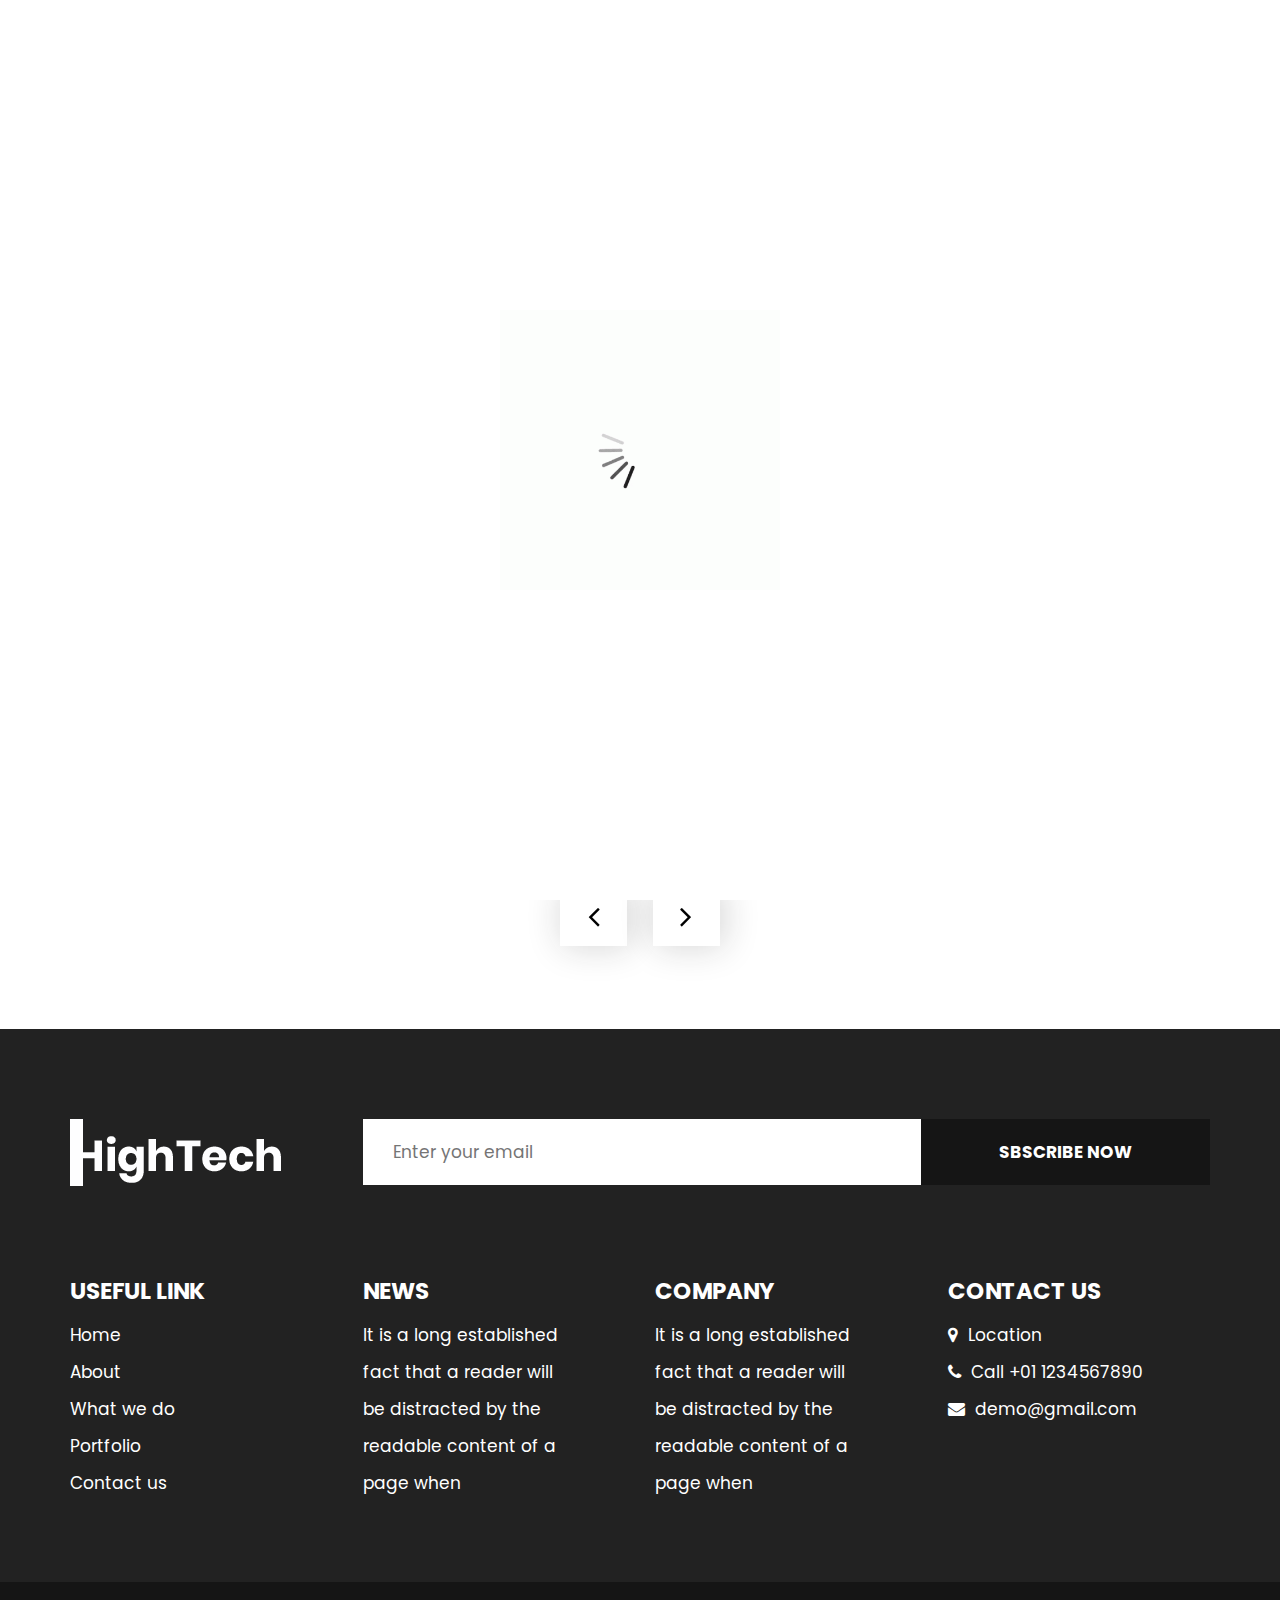
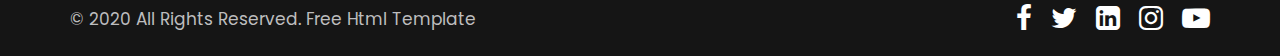
<file: we_do.html>
<!DOCTYPE html>
<html lang="en">
   <head>
      <!-- basic -->
      <meta charset="utf-8">
      <meta http-equiv="X-UA-Compatible" content="IE=edge">
      <!-- mobile metas -->
      <meta name="viewport" content="width=device-width, initial-scale=1">
      <meta name="viewport" content="initial-scale=1, maximum-scale=1">
      <!-- site metas -->
      <title>hightech</title>
      <meta name="keywords" content="">
      <meta name="description" content="">
      <meta name="author" content="">
      <!-- bootstrap css -->
      <link rel="stylesheet" href="css/bootstrap.min.css">
      <!-- style css -->
      <link rel="stylesheet" href="css/style.css">
      <!-- responsive-->
      <link rel="stylesheet" href="css/responsive.css">
      <!-- awesome fontfamily -->
      <link rel="stylesheet" href="https://cdnjs.cloudflare.com/ajax/libs/font-awesome/4.7.0/css/font-awesome.min.css">
      <!--[if lt IE 9]>
      <script src="https://oss.maxcdn.com/html5shiv/3.7.3/html5shiv.min.js"></script>
      <script src="https://oss.maxcdn.com/respond/1.4.2/respond.min.js"></script><![endif]-->
   </head>
   <!-- body -->
   <body class="main-layout inner_page">
      <!-- loader  -->
      <div class="loader_bg">
         <div class="loader"><img src="images/loading.gif" alt="" /></div>
      </div>
      <!-- end loader -->
      <!-- header -->
      <header>
         <div class="header">
            <div class="container-fluid">
               <div class="row d_flex">
                  <div class=" col-md-2 col-sm-3 col logo_section">
                     <div class="full">
                        <div class="center-desk">
                           <div class="logo">
                              <a href="index.html"><img src="images/logo.png" alt="#" /></a>
                           </div>
                        </div>
                     </div>
                  </div>
                  <div class="col-md-8 col-sm-9">
                     <nav class="navigation navbar navbar-expand-md navbar-dark ">
                        <button class="navbar-toggler" type="button" data-toggle="collapse" data-target="#navbarsExample04" aria-controls="navbarsExample04" aria-expanded="false" aria-label="Toggle navigation">
                        <span class="navbar-toggler-icon"></span>
                        </button>
                        <div class="collapse navbar-collapse" id="navbarsExample04">
                           <ul class="navbar-nav mr-auto">
                              <li class="nav-item">
                                 <a class="nav-link" href="index.html">Home</a>
                              </li>
                              <li class="nav-item">
                                 <a class="nav-link" href="about.html">About</a>
                              </li>
                              <li class="nav-item active">
                                 <a class="nav-link" href="we_do.html">What we do</a>
                              </li>
                              <li class="nav-item">
                                 <a class="nav-link" href="portfolio.html">Portfolio </a>
                              </li>
                              <li class="nav-item">
                                 <a class="nav-link" href="contact.html">Contact Us</a>
                              </li>
                           </ul>
                        </div>
                     </nav>
                  </div>
                  <div class="col-md-2 d_none">
                     <ul class="email text_align_right">
                        <li> <a href="Javascript:void(0)"> Login </a></li>
                        <li> <a href="Javascript:void(0)"> <i class="fa fa-search" style="cursor: pointer;" aria-hidden="true"> </i></a> </li>
                     </ul>
                  </div>
               </div>
            </div>
         </div>
      </header>
      <!-- end header -->
      <!-- we_do -->
      <div class="we_do">
         <div class="container">
            <div class="row">
               <div class="col-md-12">
                  <div class="titlepage text_align_center">
                     <h2>What we do </h2>
                  </div>
               </div>
            </div>
            <div class="row">
               <div class="col-md-12">
                  <div id="we1" class="carousel slide" data-ride="carousel">
                     <ol class="carousel-indicators">
                        <li data-target="#we1" data-slide-to="0" class="active"></li>
                        <li data-target="#we1" data-slide-to="1"></li>
                        <li data-target="#we1" data-slide-to="2"></li>
                        <li data-target="#we1" data-slide-to="3"></li>
                     </ol>
                     <div class="carousel-inner">
                        <div class="carousel-item active">
                           <div class="container-fluid">
                              <div class="carousel-caption we1_do">
                                 <div class="row">
                                    <div class="col-md-4">
                                       <div id="bo_ho" class="we_box text_align_left">
                                          <i><img src="images/we1.png" alt="#"/></i>
                                          <h3>website <br>development</h3>
                                          <p>many variations of passages of Lorem Ipsum available, but the majority have suffered alteration in some form, by injected humour, or randomised words which
                                          </p>
                                          <a class="read_more" href="we_do">Read More</a>
                                       </div>
                                    </div>
                                    <div class="col-md-4">
                                       <div id="bo_ho" class="we_box text_align_left">
                                          <i><img src="images/we1.png" alt="#"/></i>
                                          <h3>website <br>development</h3>
                                          <p>many variations of passages of Lorem Ipsum available, but the majority have suffered alteration in some form, by injected humour, or randomised words which
                                          </p>
                                          <a class="read_more" href="we_do">Read More</a>
                                       </div>
                                    </div>
                                    <div class="col-md-4">
                                       <div id="bo_ho" class="we_box text_align_left">
                                          <i><img src="images/we1.png" alt="#"/></i>
                                          <h3>website <br>development</h3>
                                          <p>many variations of passages of Lorem Ipsum available, but the majority have suffered alteration in some form, by injected humour, or randomised words which
                                          </p>
                                          <a class="read_more" href="we_do">Read More</a>
                                       </div>
                                    </div>
                                 </div>
                              </div>
                           </div>
                        </div>
                        <div class="carousel-item">
                           <div class="container-fluid">
                              <div class="carousel-caption we1_do">
                                 <div class="row">
                                    <div class="col-md-4">
                                       <div id="bo_ho" class="we_box text_align_left">
                                          <i><img src="images/we1.png" alt="#"/></i>
                                          <h3>website <br>development</h3>
                                          <p>many variations of passages of Lorem Ipsum available, but the majority have suffered alteration in some form, by injected humour, or randomised words which
                                          </p>
                                          <a class="read_more" href="we_do">Read More</a>
                                       </div>
                                    </div>
                                    <div class="col-md-4">
                                       <div id="bo_ho" class="we_box text_align_left">
                                          <i><img src="images/we2.png" alt="#"/></i>
                                          <h3>App <br>development</h3>
                                          <p>many variations of passages of Lorem Ipsum available, but the majority have suffered alteration in some form, by injected humour, or randomised words which
                                          </p>
                                          <a class="read_more" href="we_do">Read More</a>
                                       </div>
                                    </div>
                                    <div class="col-md-4">
                                       <div id="bo_ho" class="we_box text_align_left">
                                          <i><img src="images/we3.png" alt="#"/></i>
                                          <h3>website <br>design</h3>
                                          <p>many variations of passages of Lorem Ipsum available, but the majority have suffered alteration in some form, by injected humour, or randomised words which
                                          </p>
                                          <a class="read_more" href="we_do">Read More</a>
                                       </div>
                                    </div>
                                 </div>
                              </div>
                           </div>
                        </div>
                        <div class="carousel-item">
                           <div class="container-fluid">
                              <div class="carousel-caption we1_do">
                                 <div class="row">
                                    <div class="col-md-4">
                                       <div id="bo_ho" class="we_box text_align_left">
                                          <i><img src="images/we1.png" alt="#"/></i>
                                          <h3>website <br>development</h3>
                                          <p>many variations of passages of Lorem Ipsum available, but the majority have suffered alteration in some form, by injected humour, or randomised words which
                                          </p>
                                          <a class="read_more" href="we_do">Read More</a>
                                       </div>
                                    </div>
                                    <div class="col-md-4">
                                       <div id="bo_ho" class="we_box text_align_left">
                                          <i><img src="images/we1.png" alt="#"/></i>
                                          <h3>website <br>development</h3>
                                          <p>many variations of passages of Lorem Ipsum available, but the majority have suffered alteration in some form, by injected humour, or randomised words which
                                          </p>
                                          <a class="read_more" href="we_do">Read More</a>
                                       </div>
                                    </div>
                                    <div class="col-md-4">
                                       <div id="bo_ho" class="we_box text_align_left">
                                          <i><img src="images/we1.png" alt="#"/></i>
                                          <h3>website <br>development</h3>
                                          <p>many variations of passages of Lorem Ipsum available, but the majority have suffered alteration in some form, by injected humour, or randomised words which
                                          </p>
                                          <a class="read_more" href="we_do">Read More</a>
                                       </div>
                                    </div>
                                 </div>
                              </div>
                           </div>
                        </div>
                     </div>
                     <a class="carousel-control-prev" href="#we1" role="button" data-slide="prev">
                     <i class="fa fa-angle-left" aria-hidden="true"></i>
                     <span class="sr-only">Previous</span>
                     </a>
                     <a class="carousel-control-next" href="#we1" role="button" data-slide="next">
                     <i class="fa fa-angle-right" aria-hidden="true"></i>
                     <span class="sr-only">Next</span>
                     </a>
                  </div>
               </div>
            </div>
         </div>
      </div>
      <!-- end we_do -->
      <!-- footer -->
      <footer>
         <div class="footer">
            <div class="container">
               <div class="row">
                  <div class="col-md-3">
                     <a class="logo_footer" href="index.html"><img src="images/logo_footer.png" alt="#" /></a>
                  </div>
                  <div class="col-md-9">
                     <form class="newslatter_form">
                        <input class="ente" placeholder="Enter your email" type="text" name="Enter your email">
                        <button class="subs_btn">Sbscribe Now</button>
                     </form>
                  </div>
                  <div class="col-md-3 col-sm-6">
                     <div class="Informa helpful">
                        <h3>Useful  Link</h3>
                        <ul>
                           <li><a href="index.html">Home</a></li>
                           <li><a href="about.html">About</a></li>
                           <li><a href="we_do.html">What we do</a></li>
                           <li><a href="portfolio.html">Portfolio</a></li>
                           <li><a href="contact.html">Contact us</a></li>
                        </ul>
                     </div>
                  </div>
                  <div class="col-md-3 col-sm-6">
                     <div class="Informa">
                        <h3>News</h3>
                        <ul>
                           <li>It is a long established                            
                           </li>
                           <li>fact that a reader will                           
                           </li>
                           <li>be distracted by the                           
                           </li>
                           <li>readable content of a                              
                           </li>
                           <li>page when                          
                           </li>
                        </ul>
                     </div>
                  </div>
                  <div class="col-md-3 col-sm-6">
                     <div class="Informa">
                        <h3>company</h3>
                        <ul>
                           <li>It is a long established                             
                           </li>
                           <li>fact that a reader will                            
                           </li>
                           <li>be distracted by the                          
                           </li>
                           <li>readable content of a                              
                           </li>
                           <li>page when                          
                           </li>
                        </ul>
                     </div>
                  </div>
                  <div class="col-md-3 col-sm-6">
                     <div class="Informa conta">
                        <h3>contact Us</h3>
                        <ul>
                           <li> <a href="Javascript:void(0)"> <i class="fa fa-map-marker" aria-hidden="true"></i> Location
                              </a>
                           </li>
                           <li> <a href="Javascript:void(0)"><i class="fa fa-phone" aria-hidden="true"></i> Call +01 1234567890
                              </a>
                           </li>
                           <li> <a href="Javascript:void(0)"> <i class="fa fa-envelope" aria-hidden="true"></i> demo@gmail.com
                              </a>
                           </li>
                        </ul>
                     </div>
                  </div>
               </div>
            </div>
            <div class="copyright text_align_left">
               <div class="container">
                  <div class="row d_flex">
                     <div class="col-md-6">
                        <p>© 2020 All Rights Reserved.  <a href="https://html.design/"> Free Html Template</a></p>
                     </div>
                     <div class="col-md-6">
                        <ul class="social_icon text_align_center">
                           <li> <a href="Javascript:void(0)"><i class="fa fa-facebook-f"></i></a></li>
                           <li> <a href="Javascript:void(0)"><i class="fa fa-twitter"></i></a></li>
                           <li> <a href="Javascript:void(0)"><i class="fa fa-linkedin-square" aria-hidden="true"></i></a></li>
                           <li> <a href="Javascript:void(0)"><i class="fa fa-instagram" aria-hidden="true"></i></a></li>
                           <li> <a href="Javascript:void(0)"><i class="fa fa-youtube-play" aria-hidden="true"></i></a></li>
                        </ul>
                     </div>
                  </div>
               </div>
            </div>
         </div>
      </footer>
      <!-- end footer -->
      <!-- Javascript files-->
      <script src="js/jquery.min.js"></script>
      <script src="js/bootstrap.bundle.min.js"></script>
      <script src="js/jquery-3.0.0.min.js"></script>
      <script src="js/custom.js"></script>
   </body>
</html>
</file>
<file: css/style.css>
/*--------------------------------------------------------------------- 
File Name: style.css 
---------------------------------------------------------------------*/


/*--------------------------------------------------------------------- 
import Fonts 
---------------------------------------------------------------------*/

@import url('https://fonts.googleapis.com/css?family=Rajdhani:300,400,500,600,700');
@import url('https://fonts.googleapis.com/css?family=Poppins:100,100i,200,200i,300,300i,400,400i,500,500i,600,600i,700,700i,800,800i,900,900i');
@import url('https://fonts.googleapis.com/css?family=Raleway:100,100i,200,200i,300,300i,400,400i,500,500i,600,600i,700,700i,800,800i,900,900i');
@import url('https://fonts.googleapis.com/css?family=Open+Sans:400,600,600i,700,700i,800,800i&display=swap');

/*--------------------------------------------------------------------- import Files ---------------------------------------------------------------------*/

@import url(font-awesome.min.css);
@import url(owl.carousel.min.css);

/*--------------------------------------------------------------------- 
basic 
---------------------------------------------------------------------*/

body {
     color: #666666;
     font-size: 14px;
     font-family: 'Poppins', sans-serif;
     line-height: 1.80857;
     font-weight: normal;
}

a {
     color: #1f1f1f;
     text-decoration: none !important;
     outline: none !important;
     -webkit-transition: all .3s ease-in-out;
     -moz-transition: all .3s ease-in-out;
     -ms-transition: all .3s ease-in-out;
     -o-transition: all .3s ease-in-out;
     transition: all .3s ease-in-out;
}

h1,
h2,
h3,
h4,
h5,
h6 {
     letter-spacing: 0;
     font-weight: normal;
     position: relative;
     padding: 0;
     font-weight: normal;
     line-height: normal;
     color: #111111;
     margin: 0
}

h1 {
     font-size: 24px
}

h2 {
     font-size: 22px
}

h3 {
     font-size: 18px
}

h4 {
     font-size: 16px
}

h5 {
     font-size: 14px
}

h6 {
     font-size: 13px
}

*,
*::after,
*::before {
     -webkit-box-sizing: border-box;
     -moz-box-sizing: border-box;
     box-sizing: border-box;
}

h1 a,
h2 a,
h3 a,
h4 a,
h5 a,
h6 a {
     color: #212121;
     text-decoration: none!important;
     opacity: 1
}

button:focus {
     outline: none;
}

ul,
li,
ol {
     margin: 0px;
     padding: 0px;
     list-style: none;
}

p {
     margin: 0px;
     padding: 0;
     font-weight: 400;
     font-size: 17px;
     line-height: 28px;
}

a {
     color: #222222;
     text-decoration: none;
     outline: none !important;
}

a,
.btn {
     text-decoration: none !important;
     outline: none !important;
     -webkit-transition: all .3s ease-in-out;
     -moz-transition: all .3s ease-in-out;
     -ms-transition: all .3s ease-in-out;
     -o-transition: all .3s ease-in-out;
     transition: all .3s ease-in-out;
}

img {
     max-width: 100%;
     height: auto;
}

 :focus {
     outline: 0;
}

.btn-custom {
     margin-top: 20px;
     background-color: transparent !important;
     border: 2px solid #ddd;
     padding: 12px 40px;
     font-size: 16px;
}

.lead {
     font-size: 18px;
     line-height: 30px;
     color: #767676;
     margin: 0;
     padding: 0;
}

.form-control:focus {
     border-color: #ffffff !important;
     box-shadow: 0 0 0 .2rem rgba(255, 255, 255, .25);
}

.navbar-form input {
     border: none !important;
}

.badge {
     font-weight: 500;
}

blockquote {
     margin: 20px 0 20px;
     padding: 30px;
}

button {
     border: 0;
     margin: 0;
     padding: 0;
     cursor: pointer;
}

.full {
     width: 100%;
     float: left;
     margin: 0;
     padding: 0;
}

.titlepage {
     padding-bottom: 60px;
}

.titlepage::before {
     content: "";
     position: absolute;
     border: #fff solid 5px;
     border-width: 5px;
     width: 80px;
     z-index: 999;
     margin: 0 auto;
     left: 0;
     right: 0;
     top: 55px;
}

.titlepage h2 {
     font-size: 45px;
     font-weight: bold;
     line-height: 50px;
     color: #323232;
}

.read_more {
     display: inline-block;
     background: #6dcff6;
     color: #fff;
     max-width: 215px;
     height: 61px;
     line-height: 61px;
     width: 100%;
     font-size: 17px;
     text-align: center;
     font-weight: 500;
     transition: ease-in all 0.5s;
}

.read_more:hover {
     background: #0e0b01;
     color: #fff;
     transition: ease-in all 0.5s;
}

.img_responsive {
     max-width: 100%;
}

.text_align_center {
     text-align: center;
}

.text_align_left {
     text-align: left;
}

.text_align_right {
     text-align: right;
}

.d_flex {
     display: flex;
     align-items: center;
     flex-wrap: wrap;
}

.container {
     max-width: 1170px;
}


/*---------------------------- 
loader  
----------------------------*/

.loader_bg {
     position: fixed;
     z-index: 9999999;
     background: #fff;
     width: 100%;
     height: 100%;
}

.loader {
     height: 100%;
     width: 100%;
     position: absolute;
     left: 0;
     top: 0;
     display: flex;
     justify-content: center;
     align-items: center;
}

.loader img {
     width: 280px;
}


/*--------------------------------------------------------------------- 
header 
---------------------------------------------------------------------*/

.header {
     width: 100%;
     background: rgba(39, 43, 44, 0.87);
     height: 106px;
     padding: 37px 30px;
     position: absolute;
     z-index: 999;
     box-shadow: 3px 0 13px rgba(30, 30, 30, 0.90);
}


/*--------------------------------------------------------------------- 
menu section
---------------------------------------------------------------------*/

.navigation.navbar {
     float: right;
     padding: 0;
}

.navigation.navbar-dark .navbar-nav .nav-link {
     padding: 0px 30px;
     color: #fff;
     font-size: 17px;
     line-height: 20px;
     font-weight: 400;
}

.navigation.navbar-dark .navbar-nav .nav-link:focus,
.navigation.navbar-dark .navbar-nav .nav-link:hover {
     color: #fff;
}

.navigation.navbar-dark .navbar-nav .active>.nav-link,
.navigation.navbar-dark .navbar-nav .nav-link.active,
.navigation.navbar-dark .navbar-nav .nav-link.show,
.navigation.navbar-dark .navbar-nav .show>.nav-link {
     color: #fff;
}

.di_no {
     display: none;
}

ul.email {
     padding-top: 1px;
     display: flex;
     align-items: center;
     justify-content: flex-end;
     flex-wrap: wrap;
}

ul.email li {
     padding: 0px 35px;
}

ul.email li:nth-child(2) {
     padding-right: 0;
}

ul.email li a {
     font-size: 17px;
     color: #fff;
}

ul.email li i {
     color: #fff;
     font-size: 19px;
}


/** banner_main **/

#top_section {
     background-image: url('../images/banner.jpg');
     background-size: cover;
     background-repeat: no-repeat;
     padding-top: 120px;
     position: relative;
     height: 100vh;
     background-position: center;
}

#myCarousel .carousel-indicators {
     bottom: -50px;
     margin-left: 11px;
     right: inherit;
}

#myCarousel .carousel-indicators .active {
     background: #0e0b01;
}

#myCarousel .carousel-indicators li {
     cursor: pointer;
     background: #fff;
     border-radius: 40px;
     width: 22px;
     height: 22px;
}

#myCarousel a.carousel-control-next,
#myCarousel a.carousel-control-prev {
     display: none;
}

.relative {
     position: inherit;
     bottom: 0;
     padding: 0;
}

.bluid {
     margin-top: 10px;
     font-family: 'Open Sans', sans-serif;
     text-align: left;
}

.banner_main .bluid h1 {
     color: #fff;
     font-size: 100px;
     line-height: 110px;
     font-weight: bold;
     padding-bottom: 25px;
}

.banner_main .bluid p {
     color: #fff;
     line-height: 25px;
     font-weight: 500;
     padding-bottom: 50px;
     font-size: 17px;
}

.banner_main .bluid .read_more {
     margin-right: 8px;
     background: #fff;
     color: #000;
}

.banner_main .bluid .read_more:hover {
     color: #fff;
     background: #0e0b01;
}


/** we_do **/

.we_do {
     background: #fff;
     padding: 90px 0 190px 0;
}

.we_do .titlepage::before {
     border: #2e2f34 solid 5px;
}

.we1_do {
     position: inherit;
     padding: 0;
}

#bo_ho:hover {
     border: #292a2c solid 1px;
     transition: ease-in all 0.5s;
}

.we_box {
     border: #e6e7e8 solid 1px;
     transition: ease-in all 0.5s;
     padding: 40px;
     margin-bottom: 26px;
}

.we_box h3 {
     color: #292929;
     font-size: 22px;
     font-weight: bold;
     line-height: 25px;
     text-transform: uppercase;
     padding-top: 25px;
}

.we_box h3 img {
     float: right;
}

.we_box p {
     color: #292929;
     padding-top: 25px;
     display: block;
     padding-bottom: 40px;
}

.we_box .read_more {
     max-width: 131px;
     height: 41px;
     line-height: 41px;
     margin: 0 auto;
     display: block;
     margin-right: 0;
     background: #464646;
}

#we1 .carousel-indicators {
     display: none;
}

#we1 a.carousel-control-next,
#we1 a.carousel-control-prev {
     background: #ffffff;
     width: 67px;
     height: 59px;
     top: 109%;
     opacity: 1;
     font-size: 33px;
     color: #000000;
     box-shadow: 3px 0 36px rgba(30, 30, 30, 0.2);
}

#we1 a.carousel-control-prev {
     left: 43%;
}

#we1 a.carousel-control-next {
     right: 43%;
}

#we1 a.carousel-control-next:focus,
#we1 a.carousel-control-next:hover,
#we1 a.carousel-control-prev:focus,
#we1 a.carousel-control-prev:hover {
     background: #464646;
     color: #fff;
     opacity: 1;
}


/** end we_do **/


/** about **/

.about {
     background: url(../images/about_bg.jpg);
     background-position: center;
     background-repeat: no-repeat;
     height: 100vh;
     padding: 90px 0;
}

.about .titlepage::before {
     border: #fff solid 5px;
}

.about .titlepage {
     padding-bottom: 0;
     margin-bottom: 0px;
}

.about .titlepage h2 {
     color: #fff;
}

.about .titlepage p {
     line-height: 28px;
     padding-top: 20px;
     color: #fff;
     font-size: 17px;
}


/** end about **/


/** portfolio **/

.portfolio {
     padding-top: 90px;
     padding-bottom: 90px;
     background: #fff;
}

.portfolio .titlepage::before {
     right: inherit;
     border: #2e2f34 solid 5px;
     left: 15px;
}

.portfolio_main {
     margin-bottom: 30px;
     transition: ease-in all 0.5s;
}

.portfolio_main figure {
     margin: 0;
     position: relative;
     overflow: hidden;
}

#ho_nf:hover {
     box-shadow: 3px 0 20px rgba(30, 30, 30, 0.31);
     transition: ease-in all 0.5s;
}

#ho_nf:hover .portfolio_text {
     height: 240px;
     transition: ease-in all 0.5s;
     padding: 40px 40px;
}

#ho_nf:hover .li_icon {
     margin-top: -65px;
     transition: ease-in all 0.7s;
}

.portfolio_text {
     cursor: pointer;
     position: absolute;
     transition: ease-in all 0.5s;
     bottom: 0;
     height: 0;
     background: #fff;
     overflow: initial;
}

.li_icon {
     display: flex;
     transition: ease-in all 0.7s;
     z-index: 99999999999999999999999;
     position: absolute;
}

.li_icon a {
     background: #fff;
     width: 60px;
     height: 60px;
     border-radius: 50px;
     display: flex;
     align-items: center;
     justify-content: center;
     color: #3a404e;
     box-shadow: 3px 0 9px rgba(30, 30, 30, 0.09);
}

.li_icon a:hover {
     background: #0f1012;
     color: #fff;
}

.portfolio_text h3 {
     color: #0c0c0d;
     font-size: 24px;
     line-height: 30px;
     font-weight: bold;
     padding-bottom: 15px;
}

.portfolio_text p {
     color: #031330;
     font-size: 17px;
     line-height: 30px;
     padding-bottom: 15px;
}

.portfolio .read_more {
     margin: 0 auto;
     display: block;
     background: #252525;
     margin-top: 30px;
}

.portfolio .read_more:hover {
     background: #464646c7;
}


/* end portfolio */


/* chose */

.chose {
     padding: 90px 0 60px 0;
     background: #323232;
}

.chose .titlepage::before {
     right: inherit;
     left: 15px;
}

.chose .titlepage h2 {
     color: #fff;
}

.chose.chose .titlepage p {
     color: #fff;
     padding-top: 15px;
}

.chose_box {
     margin-bottom: 30px;
}

.chose_box h3 {
     padding-top: 20px;
     color: #fff;
     font-weight: bold;
     font-size: 30px;
     line-height: 35px;
}

.chose_box strong {
     display: block;
     color: #fff;
     font-weight: bold;
     font-size: 48px;
     line-height: 60px;
     padding-bottom: 30px;
}

.chose_box .read_more {
     background: #fff;
     color: #323232;
     max-width: 176px;
     line-height: 47px;
     height: 47px;
}

.chose_box .read_more:hover {
     background: #0e0b01;
     color: #fff;
}


/** end chose **/


/** contact section **/

.contact {
     background: #fefeff;
     padding: 90px 0;
}

.contact .titlepage::before {
     right: inherit;
     border: #2e2f34 solid 5px;
     left: 15px;
}

.main_form .contactus {
     border: #d2d2d3 solid 1px;
     padding: 0 15px;
     margin-bottom: 25px;
     width: 100%;
     height: 71px;
     background: #fff;
     color: #888888;
     font-size: 16px;
     font-weight: normal;
}

.main_form .textarea {
     border: #d2d2d3 solid 1px;
     margin-bottom: 25px;
     width: 100%;
     background: #fff;
     color: #888888;
     font-size: 18px;
     font-weight: normal;
     padding: 57px 15px 0 15px;
     border-radius: 0;
     height: 150px;
}

.main_form .send_btn {
     font-size: 17px;
     transition: ease-in all 0.5s;
     background-color: #323232;
     text-transform: uppercase;
     color: #fff;
     padding: 25px 0px;
     max-width: 252px;
     width: 100%;
     display: block;
     margin-top: 10px !important;
     font-weight: bold;
}

.main_form .send_btn:hover {
     background-color: #464646c7;
     transition: ease-in all 0.5s;
     color: #fff;
}

#request *::placeholder {
     color: #888888;
     opacity: 1;
}


/** end contact section **/


/** testimonial **/

.posi_in {
     position: inherit;
     padding: 0;
}

.clientsl_text {
     margin-top: 90px;
     box-shadow: 0px 0 11px rgba(30, 30, 30, 0.07);
     padding: 40px;
     margin-bottom: 26px;
}

.clientsl_text i img {
     margin-top: -89px;
     display: block;
     margin-right: 20px;
     float: left;
}

.clientsl_text h3 {
     margin-top: -11px;
     color: #000b0a;
     font-size: 23px;
     font-weight: bold;
     line-height: 20px;
     text-align: left;
}

.clientsl_text h3 img {
     float: right;
}

.clientsl_text p {
     color: #757575;
     padding-top: 62px;
     display: block;
}

#clientsl .carousel-indicators {
     display: none;
}

#clientsl a.carousel-control-next,
#clientsl a.carousel-control-prev {
     background: #ffffff;
     width: 67px;
     height: 59px;
     top: 105%;
     opacity: 1;
     font-size: 33px;
     color: #000000;
     box-shadow: 3px 0 36px rgba(30, 30, 30, 0.2);
}

#clientsl a.carousel-control-prev {
     left: 37%;
}

#clientsl a.carousel-control-next {
     right: 37%;
}

#clientsl a.carousel-control-next:focus,
#clientsl a.carousel-control-next:hover,
#clientsl a.carousel-control-prev:focus,
#clientsl a.carousel-control-prev:hover {
     background: #252525;
     color: #fff;
     opacity: 1;
}


/** end testimonial **/


/** footer **/

.footer {
     background: #222222;
     padding-top: 90px
}

.newslatter_form {
     display: flex;
     align-items: center;
     margin-bottom: 70px;
}

.ente {
     color: #000;
     border: inherit;
     padding: 0 30px;
     height: 66px;
     width: 100%;
     font-size: 17px;
}

.subs_btn {
     max-width: 289px;
     display: inline-block;
     background: #151515;
     height: 66px;
     width: 100%;
     color: #fff;
     font-size: 17px;
     text-transform: uppercase;
     font-weight: bold;
     transition: ease-in all 0.5s;
}

.subs_btn:hover {
     background: #fff;
     color: #151515;
     transition: ease-in all 0.5s;
}

.Informa h3 {
     color: #ffffff;
     font-size: 23px;
     font-weight: bold;
     line-height: 21px;
     margin-bottom: 15px;
     margin-top: 26px;
     text-transform: uppercase;
}

.Informa li {
     font-size: 17px;
     line-height: 37px;
     color: #ffffff;
}

.Informa li a:hover {
     color: #bdbdbe;
}

.helpful ul li a {
     color: #fff;
     font-size: 17px;
     line-height: 30px;
}

.helpful ul li a:hover {
     color: #bdbdbe;
}

ul.social_icon {
     float: right;
}

ul.social_icon li {
     display: inline-block;
     padding-right: 15px;
}

ul.social_icon li:last-child {
     padding-right: 0;
}

ul.social_icon li a {
     color: #fff;
     display: inline-block;
     text-align: center;
     line-height: 33px;
     font-size: 28px;
     font-weight: bold;
}

ul.social_icon li a:hover {
     color: #bdbdbe;
     transform: rotate(360deg);
     transition: ease-in all 0.7s;
}

.conta ul li a {
     color: #ffffff;
}

.conta ul li a i {
     padding-right: 5px;
}

.copyright {
     background: #151515;
     margin-top: 80px;
     padding: 20px 0px;
}

.copyright p {
     color: #bdbdbe;
     font-weight: 400;
}

.copyright a {
     color: #bdbdbe;
}

.copyright a:hover {
     color: #fff;
}


/** end footer **/


/*- - ener page css--*/

.inner_page .header {
     box-shadow: 0 -3px 20px 0px #717171;
     position: inherit;
   
}

.inner_page .about {
     margin: 90px 0;
}
</file>
<file: css/responsive.css>
/*--------------------------------------------------------------------- 
File Name: responsive.css 
---------------------------------------------------------------------*/

@media (min-width: 1200px) and (max-width: 1320px) {
    ul.email li {
        padding: 0px 31px;
    }
     #top_section {
        height: 700px;
    }
}

@media (min-width: 992px) and (max-width: 1199px) {
    .navigation.navbar-dark .navbar-nav .nav-link {
        padding: 0px 21px;
    }
    ul.email li {
        padding: 0px 19px;
    }
    #top_section {
        padding-top: 164px;
        height: 700px;
    }
    #we1 a.carousel-control-prev {
        left: 42%;
    }
    #clientsl a.carousel-control-prev {
        left: 33%;
    }
}

@media (min-width: 768px) and (max-width: 991px) {
    .navigation.navbar-dark .navbar-nav .nav-link {
        padding: 0px 7px;
    }
    ul.email li {
        padding: 0px 8px;
    }
    #top_section {
        padding-top: 150px;
        height: 600px;
    }
    .banner_main .bluid h1 {
        font-size: 62px;
        line-height: 71px;
    }
    .titlepage h2 {
        font-size: 37px;
        line-height: 41px;
    }
    #we1 a.carousel-control-prev {
        left: 38%;
    }
    .we_box {
        padding: 15px;
    }
    .clientsl_text {
        padding: 25px;
    }
    #clientsl a.carousel-control-next,
    #clientsl a.carousel-control-prev {
        top: 98%;
    }
    #clientsl a.carousel-control-prev {
        left: 34%;
    }
    #clientsl a.carousel-control-next {
        right: 26%;
    }
    .Informa li {
        font-size: 14px;
        line-height: 30px;
    }
}

@media (min-width: 576px) and (max-width: 767px) {
    #top_section {
        padding-top: 150px;
        height: 700px;
    }
    .d_none {
        display: none;
    }
    .logo {
        text-align: left;
        display: block;
    }
    .banner_main .bluid h1 {
        font-size: 84px;
        line-height: 109px;
    }
    #we1 a.carousel-control-next,
    #we1 a.carousel-control-prev {
        top: 103%;
    }
    #we1 a.carousel-control-prev {
        left: 37%;
    }
    #we1 a.carousel-control-next {
        right: 37%;
    }
    .main_form .send_btn {
        margin-bottom: 40px;
    }
    .newslatter_form {
        margin-top: 50px;
    }
    .navigation.navbar {
        float: right;
        display: inherit !important;
        padding: 0;
        width: 100%;
    }
    .navigation .navbar-collapse {
        background: #2b2b2b;
        padding: 20px;
        margin-top: 66px;
        position: absolute;
        width: 100%;
        z-index: 999;
    }
    .navigation.navbar-dark .navbar-nav .nav-link {
        padding: 10px 0;
        color: #fff;
        text-align: left;
    }
    .navigation.navbar-dark .navbar-toggler {
        border: inherit;
        float: right;
        padding: 0;
        width: 100%;
        outline: inherit;
        margin-top: 0px;
    }
    .navigation.navbar-dark .navbar-toggler-icon {
        background: url(../images/menu_btn.png);
        background-repeat: no-repeat;
        width: 48px;
        float: right;
    }
}

@media (max-width: 575px) {
    .header {
        padding: 37px 0px;
    }
    .d_none {
        display: none !important;
    }
    .logo {
        display: block;
        float: left;
    }
    .bluid {
        margin-top: 23px
    }
    .banner_main .bluid h1 {
        font-size: 50px;
        line-height: 59px;
    }
    #top_section {
        height: 678px;
    }
    .banner_main .bluid .read_more {
        margin-right: 0px;
        margin-bottom: 10px;
    }
    #we1 a.carousel-control-next {
        right: 26%;
    }
    #we1 a.carousel-control-prev {
        left: 25%;
    }
    #we1 a.carousel-control-next,
    #we1 a.carousel-control-prev {
        top: 101%;
    }
    .titlepage h2 {
        font-size: 24px;
        line-height: 54px;
    }
    #ho_nf:hover .portfolio_text {
        height: 135px;
        padding: 29px 14px;
    }
    .portfolio_text p {
        font-size: 12px;
        line-height: 18px;
    }
    .main_form .send_btn {
        margin-bottom: 40px;
    }
    #clientsl a.carousel-control-next,
    #clientsl a.carousel-control-prev {
        top: 100%;
    }
    #clientsl a.carousel-control-next {
        right: 25%;
    }
    #clientsl a.carousel-control-prev {
        left: 25%;
    }
    .clientsl_text i img {
        float: inherit;
    }
    .clientsl_text h3 {
        margin-top: 11px;
    }
    .newslatter_form {
        display: inherit;
        margin-top: 40px;
    }
    .subs_btn {
        margin-left: 0;
        max-width: 223px;
        margin-top: 30px;
    }
    .copyright p {
        text-align: center;
    }
    ul.social_icon {
        float: inherit;
        margin-top: 20px;
    }
    .navigation.navbar {
        float: right;
        display: inherit !important;
        padding: 0;
        width: 100%;
        margin-top: -27px;
    }
    .navigation .navbar-collapse {
        background: #2b2b2b;
        padding: 20px;
        margin-top: 65px;
        position: absolute;
        width: 100%;
        z-index: 999;
    }
    .navigation.navbar-dark .navbar-nav .nav-link {
        padding: 10px 0;
        color: #fff;
        text-align: left;
    }
    .navigation.navbar-dark .navbar-toggler {
        float: right;
        border: inherit;
        margin-top: 1px;
        padding: 0;
        outline: inherit;
    }
    .navigation.navbar-dark .navbar-toggler-icon {
        background: url(../images/menu_btn.png);
        background-repeat: no-repeat;
        width: 48px;
    }
}
</file>
